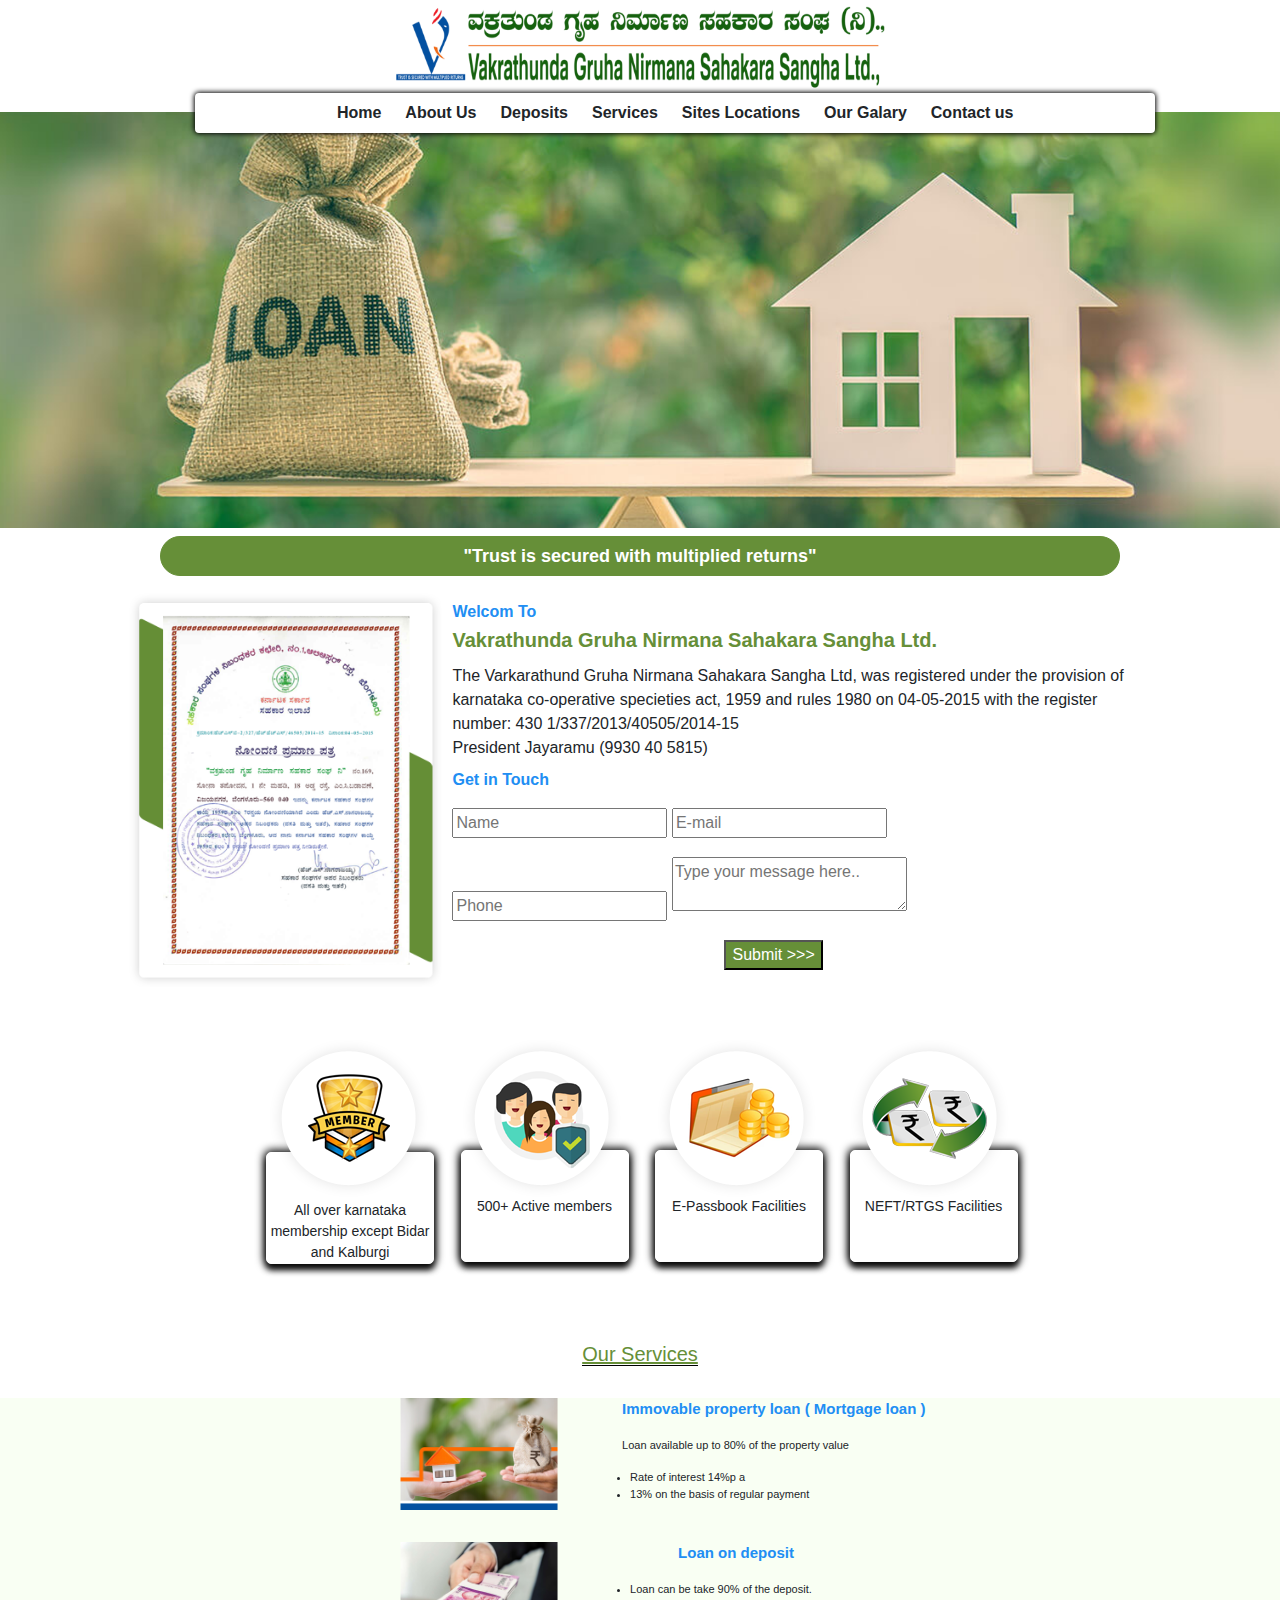
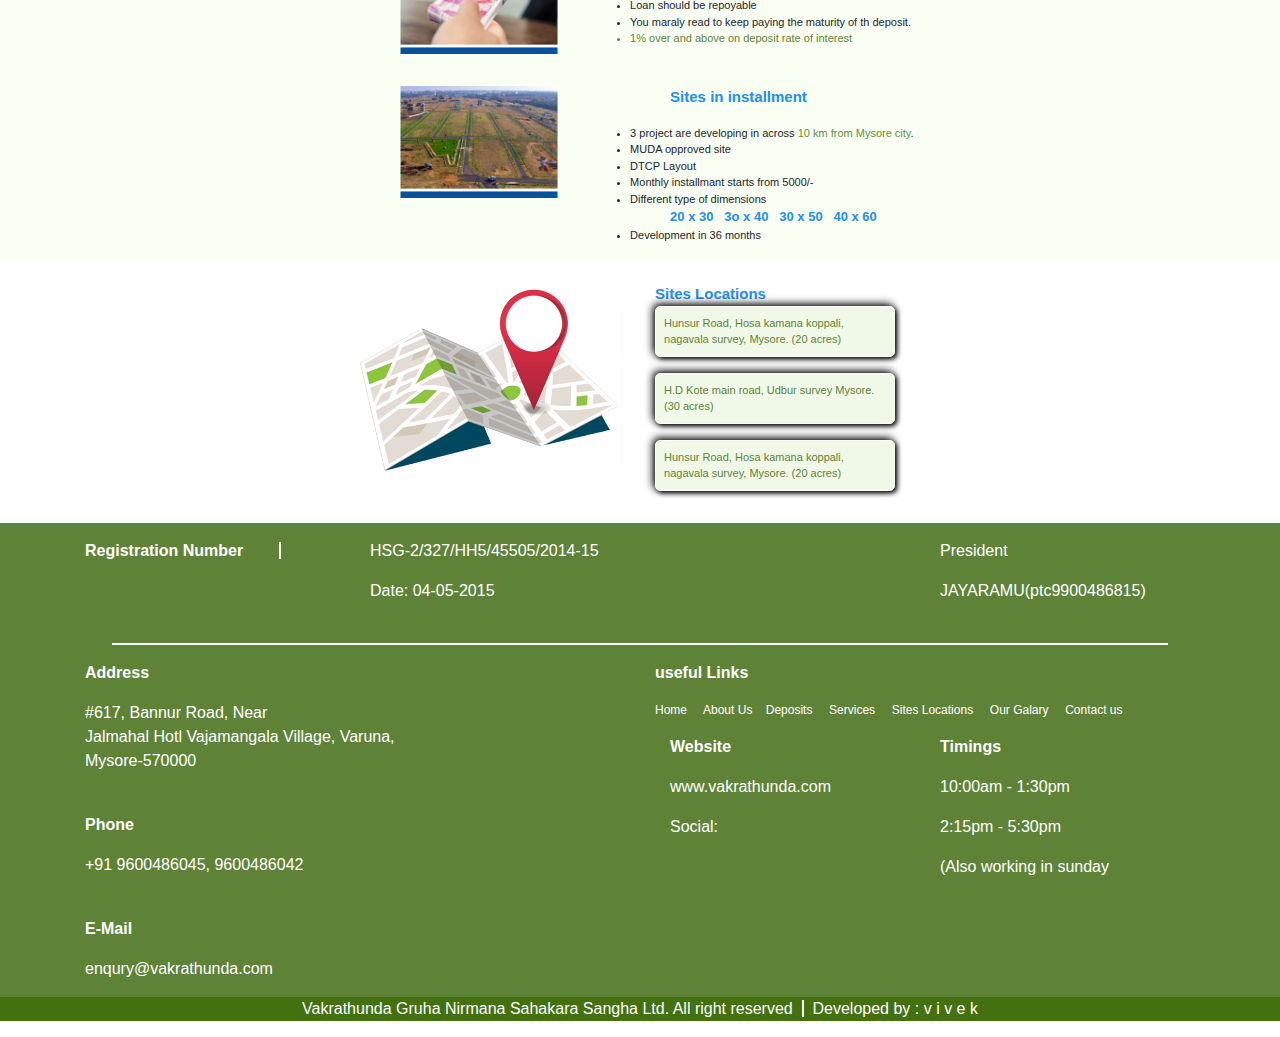
<file: 2ndAssessment/index.html>
<!DOCTYPE html>
<html lang="en">
<head>
    <meta charset="UTF-8">
    <meta name="viewport" content="width=device-width, initial-scale=1.0">
    <link rel="stylesheet" href="css/bootstrap.min.css">
    <link rel="stylesheet" href="assessment2.css">
    <title>Document</title>
</head>
<body>
    <div class="logo">
        
            <img src="images/logo.png" alt="logo" class="logoimg">
        </div>
    


 <div class="banner">
        <img src="images/slider.png" alt="banner" class="banneri">
   <!-- <div class="container">
        <div class="row">
            <div class="col-sm-12"> -->
                <ul class="menu">
                    <li>Home</li>
                    <li>About Us</li>
                    <li>Deposits</li>
                    <li>Services</li>
                    <li>Sites Locations</li>
                    <li>Our Galary</li>
                    <li>Contact us</li>
                </ul>
            </div>
        <!-- </div>
    </div>
</div> -->

<!-- <div class="container">
    <div class="row"> -->
        <div class="imgaf">
           <p>&quot;Trust is secured with multiplied returns&quot;</p>
        </div>
    <!-- </div>
</div> -->


<div class="container">
    <div class="row certimain">
        <div class="certi">
            <img src="images/certificate.png" alt="certificate" class="certii">
        </div>
        <div class="certiright">
            
            <p class="fp" style="color: #218ef3; font-weight: bold;">Welcom To</p>
            <p class="vakra">Vakrathunda Gruha Nirmana Sahakara Sangha Ltd.</p>
            <div class="line"><p>The Varkarathund Gruha Nirmana Sahakara Sangha Ltd, was registered under the provision of</p>
             <p> karnataka co-operative specieties act, 1959 and rules 1980 on 04-05-2015 with the register</p>
             <p> number: 430 1/337/2013/40505/2014-15</p>
            <p>President Jayaramu &#40;9930 40 5815&#41; </p> 
        </div>
        <p class="mep" style="color: #218ef3; font-weight: bold;">Get in Touch</p>
         <form action="post">
            <input type="text" name="name" id="name" placeholder="Name">
            <input type="email" name="Email" id="Email" placeholder="E-mail">  <br>      
            <input type="number" name="number" id="number" placeholder="Phone">        
            <textarea name="text22" id="text2" cols="23" rows="2" placeholder="Type your message here.." style="margin-top: 1.2rem;"></textarea><br>
                    <input type="submit" value="Submit >>>" class="subbut">        
        </form>
        </div>
    </div>
</div>


    <div class="container box">
        <div class="row">
            <div class="col-sm-3 box41">
                <img src="images/about-img-1.png" alt="about-img1" class="aboutimg1">
                <p>All over karnataka membership except Bidar and Kalburgi</p>
           </div>
           <div class="col-sm-3 box42">
            <img src="images/about-img-2.png" alt="aboutimg2" class="aboutimg2">
            <p>500+ Active members</p>
           </div>
           <div class="col-sm-3 box43">
            <img src="images/about-img-3.png" alt="aboutimg3" class="aboutimg3">
            <p>E-Passbook Facilities</p>
           </div>
           <div class="col-sm-3 box44">
           <img src="images/about-img-4.png" alt="aboutimg4" class="aboutimg4">
           <p>NEFT/RTGS Facilities</p>
        </div>
    </div>
    </div>
<br><br><br><br><br><br><br><br>


       <div class="container-fluid">
        <div class="row">

           <div class="col-sm-12 our111">
            <h5 style="color: #668F38;"><u>Our Services</u></h5>
        </div>
    </div>
   </div>



                  <div class="container-fluid">
                    <div class="row our2">
                     <div class="ourleft">
                        <img src="images/serv-img-1.png" alt="servimg1" class="servimg1">
                    </div>
                     <div class="ourright" style="margin-left: 4rem;">
                    <p style="color: #218ef3; font-weight: bold; font-size: 15px;">Immovable property loan &#40; Mortgage loan &#41;</p>
                    <p>Loan available up to 80% of the property value</p>
                    <ul>
                        <li class="lii1">Rate of interest 14%p a</li>
                        <li class="lii2">13% on the basis of regular payment</li>
                    </ul>   
                </div>
                </div>
            </div>


            <div class="container-fluid">
                <div class="row our2">
                 <div class="ourleft">
                    <img src="images/serv-img-2.png" alt="servimg1" class="servimg1">
                </div>
                 <div class="ourright">
                <p style="color: #218ef3; font-weight: bold; font-size: 15px; margin-left: 5.5rem;">Loan on deposit</p>
                <!-- <p>Loan available up to 80% </p> -->
                <ul>
                    <li>Loan can be take 90% of the deposit.</li>
                    <li>Loan should be repoyable</li>
                    <li>You maraly read to keep paying the maturity of th deposit.</li>
                    <li style="color:#5f8336">1% over and above on deposit rate of interest</li>
                </ul>   
            </div>
            </div>
        </div>


        <div class="container-fluid">
            <div class="row our2">
             <div class="ourleft">
                <img src="images/serv-img-3.png" alt="servimg1" class="servimg1">
            </div>
             <div class="ourright">
            <p style="color: #218ef3; font-weight: bold; font-size: 15px; margin-left: 5rem;">Sites in installment</p>
            <!-- <p>Loan available up to 80% </p> -->
            <ul>
                <li>3 project are developing in across <span style="color: #668F38;">10 km from Mysore city</span>.</li>
                <li>MUDA opproved site</li>
                <li>DTCP Layout</li>
                <li>Monthly installmant starts from 5000/-</li>
                <li>Different type of dimensions</li>
                   <ul>
                    <li style="color: #218ef3; list-style-type: none; font-size: 13px; font-weight: bolder;">20 x 30&nbsp;&nbsp;&nbsp;3o x 40&nbsp;&nbsp;&nbsp;30 x 50&nbsp;&nbsp;&nbsp;40 x 60</li>
                   </ul>
                <li>Development in 36 months</li>
            </ul>   
        </div>
        </div>
    </div>
        <br>
          

    <div class="container-fluid">
        <div class="row">
         <div class="ourleftmap">
            <img src="images/site-img.png" alt="servimg1" class="servimg1">
        </div>
         <div class="ourrightmap">
        <x class="x1" style="color: #218ef3; font-weight: bold; font-size: 15px;">Sites Locations</x>
        
            <p>Hunsur Road, Hosa kamana koppali, nagavala survey, Mysore. &#40;20 acres&#41;</p>
            <p>H.D Kote main road, Udbur survey Mysore. &#40;30 acres&#41;</p>
           <!-- <p>Bannur Road, Near Jalmahal Hotl Vajamangala Village, Varuna, Mysore. &#40; 20 acres &#41;<p> -->
            <p>Hunsur Road, Hosa kamana koppali, nagavala survey, Mysore. &#40;20 acres&#41;</p>
          
    </div>
    </div>
</div>
                <!--FooterFooterFooterFooterFooterFooterFooterFooterFooterFooterFooter                       -->
       
       <footer>
         <div class="container mar">
            <div class="row mar">
                <div class="col mar">
                   <p class="fontb">Registration Number &nbsp;&nbsp;&nbsp;&nbsp;&nbsp;&nbsp;&nbsp;<span style="border-right: 2px solid white;"></span></p>
                 </div>
                 <div class="col">
                    <p class="regis1">HSG-2/327/HH5/45505/2014-15</p>
                    <p>Date: 04-05-2015</p>
                </div>
                <div class="col">
                    
                  </div>
                  <!-- <div class="col">
                    
                  </div> -->
                  <!-- <div class="col">
                    
                  </div> -->
                  <div class="col">
                    <p class="regis1">President</p>
                    <p>JAYARAMU&#40;ptc9900486815&#41;</p>
                  </div>
            </div>
         </div><br>

          <div class="newfootbor" style="border-bottom: 2px solid white; margin-left: 7rem; margin-right: 7rem;"> </div>


          <div class="container">
            <div class="row">
                <div class="col">
                  <address>
                    <p class="fontb regis1">Address</p>
                    <p>#617, Bannur Road, Near <br>
                        Jalmahal Hotl Vajamangala Village, Varuna, <br>
                        Mysore-570000</p>
                  </address>
                  <br>
                  <p class="fontb">Phone</p>
                  <p>+91 9600486045, 9600486042</p>
                  <br>
                  <p class="fontb">E-Mail</p>
                  <p>enqury@vakrathunda.com</p>
                </div>
            

              <div class="col">
                    <p class="fontb regis1">useful Links</p>
                      <p class="newmenu" style="font-size: 12px;">Home    &nbsp;&nbsp;&nbsp;   About Us  &nbsp;&nbsp;&nbsp;Deposits&nbsp; &nbsp;&nbsp; Services&nbsp; &nbsp;&nbsp;    Sites Locations &nbsp;&nbsp;&nbsp;      Our Galary &nbsp;&nbsp;&nbsp;      Contact us &nbsp; &nbsp;    </p>
          
        <div class="container">
            <div class="row">
                <div class="col">
                    <p class="fontb">Website</p>
                    <p>www.vakrathunda.com</p>
                    <p>Social: </p>
                </div>
                <div class="col">
                    <p class="fontb">Timings</p>
                    <p>10:00am - 1:30pm</p>
                    <p></p>2:15pm - 5:30pm </p>
                    <p>&#40;Also working in sunday</p>

                </div>
            </div>
        </div>
        
    </div>
        <br>
        </div></div></footer>
        
        <footer>
        <div>
                    <p class="footer2" style="background-color: #43710f; text-align: center;">Vakrathunda Gruha Nirmana Sahakara Sangha Ltd. All right reserved&nbsp;&nbsp;<span style="border-right: 2px solid white;"></span>&nbsp;&nbsp;Developed by : v i v e k</p>
                </div>
        
        </footer>
</body>
</html>
</file>
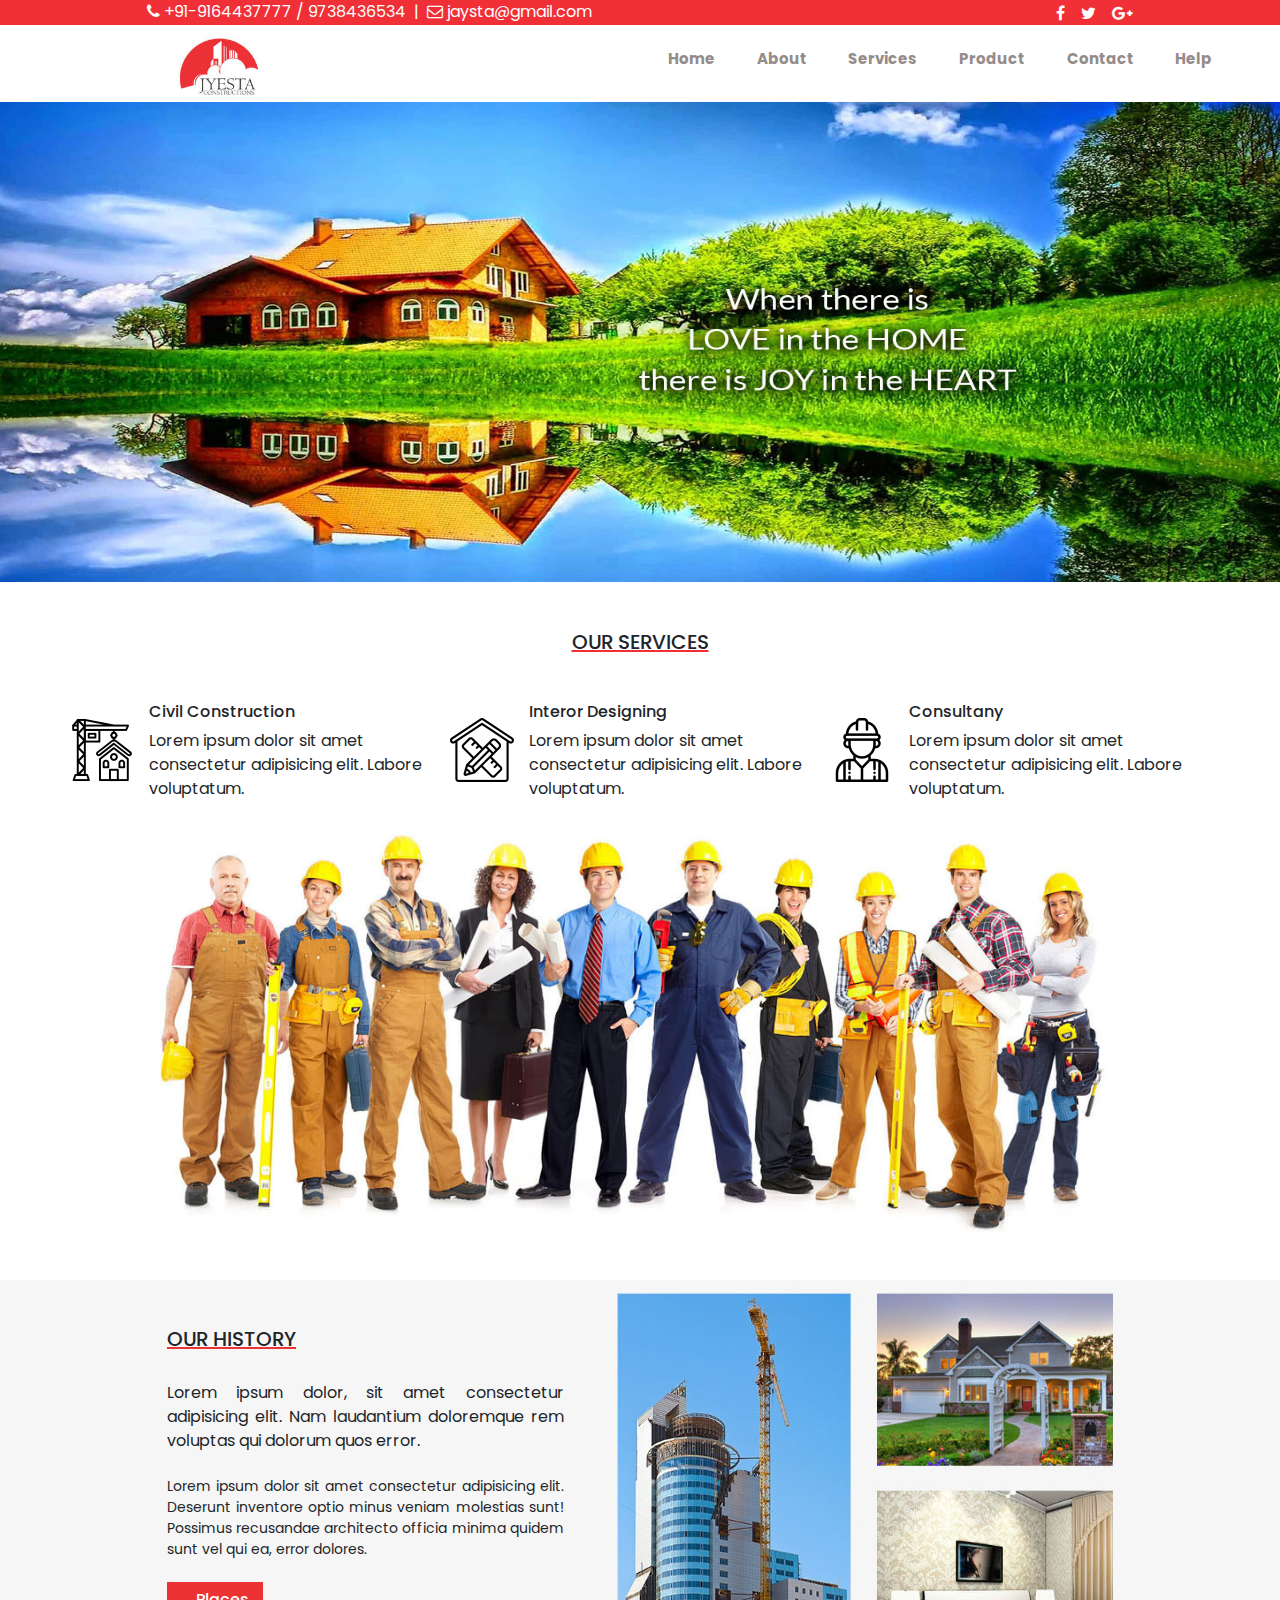
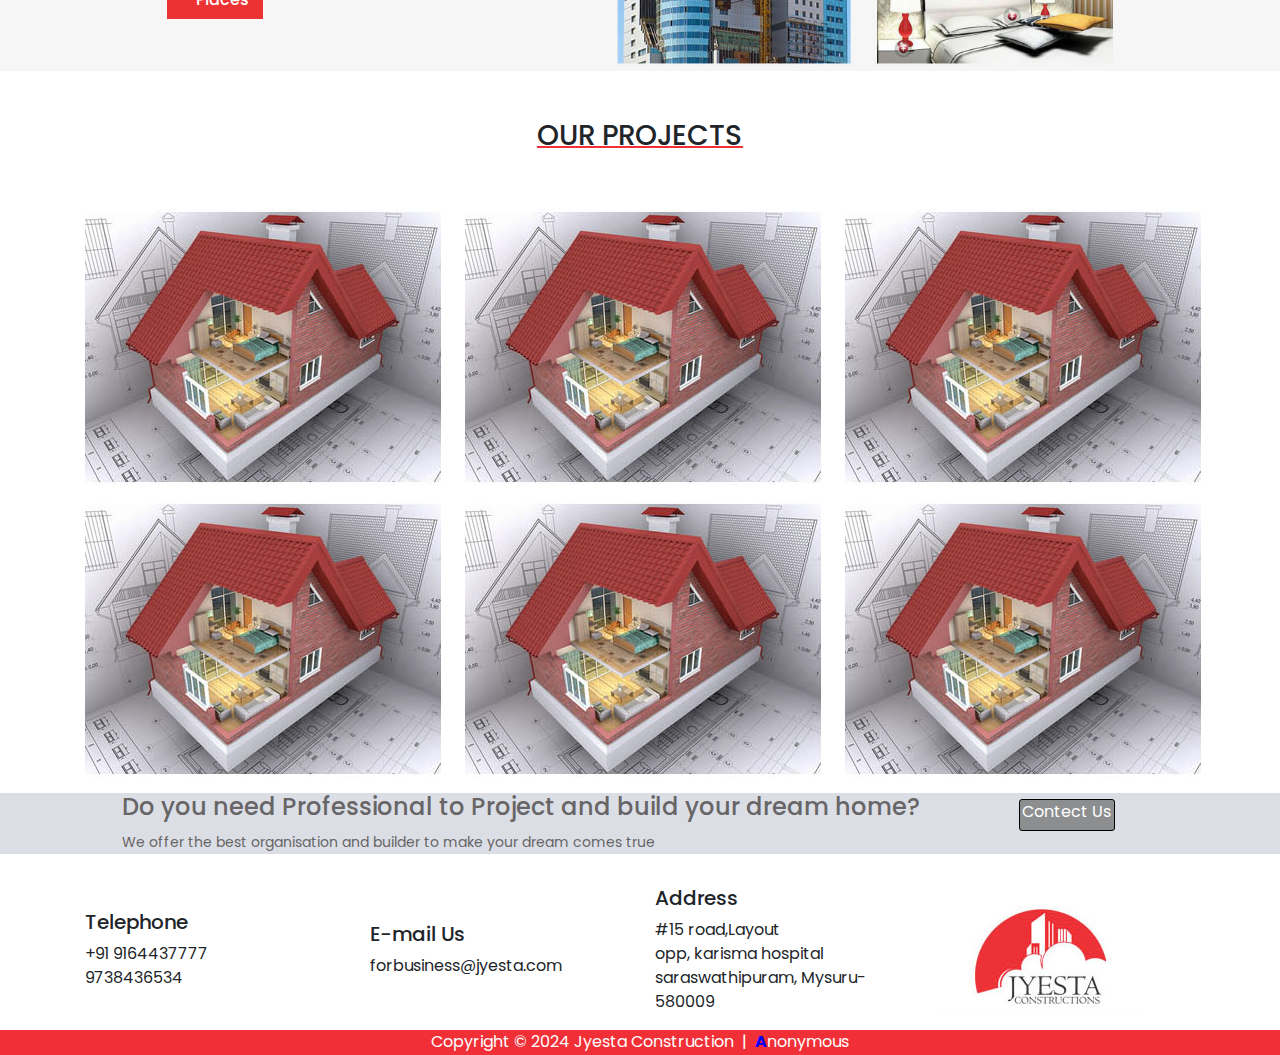
<file: 3ʳᵈ Assessment/index.html>
<!DOCTYPE html>
<html lang="en">
<head>
    <meta charset="UTF-8">
    <meta name="viewport" content="width=device-width, initial-scale=1.0">
    <link rel="stylesheet" href="css/style.css">
    <link rel="stylesheet" href="css/responsive.css">
    <link rel="stylesheet" href="css/font-awesome.min.css">
    <link rel="stylesheet" href="css/font-awesome.min.css">
    <link rel="stylesheet" href="css/bootstrap.min.css">
    <link rel="javascript" href="js/bootstrap.min.js">
    <link rel="javascript" href="js/jquery.slim.min.js">
    <link rel="javascript" href="js/popper.min.js">
    <link rel="shortcut icon" href="img/favicon.svg" type="image/x-icon">
    <title>3ʳᵈ Assessment</title>
</head>
<body>

    <!-- header top -->
    <div class="container-fluid header-top">
        <div class="row">
            <div class="col">
                <!-- <h1>hi<i class="fa fa-user-circle" aria-hidden="true"></i></h1> -->
                <div class="header-top">
                  <div>
                <p><i class="fa fa-phone" aria-hidden="true"></i>&nbsp;+91-9164437777 / 9738436534&nbsp;&nbsp;|&nbsp;&nbsp;<i class="fa fa-envelope-o" aria-hidden="true"></i>&nbsp;jaysta@gmail.com </p></div>
                    <div class="header-top-right">
                        <i class="fa fa-facebook" aria-hidden="true"></i>
                        <i class="fa fa-twitter" aria-hidden="true"></i>
                        <i class="fa fa-google-plus" aria-hidden="true"></i>
                    </div>
                </div>
                </div>
        </div>
    </div>




<!-- navbar -->
     <div class="container-fluid">
        <div class="row">
            <!-- <div class="col-sm-2"></div> -->
            <div class="col-sm-12">
                <nav class="navbar">
           <img src="img/logo.jpg" alt="logo">
           <!-- <div class="col-sm-2"></div> -->
           <ul>
            <li>Home</li>
            <li>About</li>
            <li>Services</li>
            <li>Product</li>
            <li>Contact</li>
            <li>Help</li>
           </ul>
        </nav>
    </div>
     </div>
     </div>
     



    <!-- banner -->
                <div class="banner">
                <img src="img/banner.jpg" alt="banner">
            </div>    
           



    <br><br>
    <!-- our-services -->
   <div class="container">
    <div class="row">
        <div class="col-sm-12 our-service">
            <h5>OUR SERVICES</h5>
        </div>
        <!-- <div class="col-sm-1"></div> -->
       
        <img src="img/construction (1).png" alt="construction" class="ourimg1">
        <div class="col ourtxt">
           
            <h6>Civil Construction</h6>
            <p>Lorem ipsum dolor sit amet consectetur adipisicing elit. Labore voluptatum.</p>
        </div>
        <img src="img/interior-design.png" alt="Interor Designing" class="ourimg2">
        <div class="col ourtxt">
            <h6>Interor Designing</h6>
            <p>Lorem ipsum dolor sit amet consectetur adipisicing elit. Labore voluptatum.</p>
        </div>
        <img src="img/worker.png" alt="Interor Designing" class="ourimg3">
        <div class="col ourtxt">
            <h6>Consultany</h6>
               <p>Lorem ipsum dolor sit amet consectetur adipisicing elit. Labore voluptatum.</p>
        </div>
        <!-- <div class="col-sm-1"></div> -->
    </div>
   </div>




<!-- big-img -->
   <div class="container d-flex justify-content-center">
    <div class="row">
        <div class="col-sm-12 con-img">
            <img src="img/cont-img.jpg" alt="cont-img">
        </div>
    </div>
   </div>
   



   <br><br>
<!-- our-histroy -->
     <div class="container-fluid">
        <div class="row our-histroy-bg">
            <div class="col-sm-1"></div>
            <div class="col-sm-4 our-histroy">
                <h5>OUR HISTORY</h5>
                <P>Lorem ipsum dolor, sit amet consectetur adipisicing elit. Nam laudantium doloremque rem voluptas qui dolorum quos error.</P>
                <small>Lorem ipsum dolor sit amet consectetur adipisicing elit. Deserunt inventore optio minus veniam molestias sunt! Possimus recusandae architecto officia minima quidem sunt vel qui ea, error dolores.</small>
                <p class="our-history-but">Places</p>
            </div>
          
            <div class="col-sm-5 our-histroy-img">
                <img src="img/img.jpg" alt="our-histroy">
            </div>
            <div class="col-sm-1"></div>
            </div>
        </div>


    
<!-- our-project -->
    <div class="container">
        <div class="row our-project">
            <div class="col-sm-12 our-project-head"><h3>OUR PROJECTS</h3></div>
            <div class="col-sm-4">
                <img src="img/serv-img.jpg" alt="our-project" class="img1">
            </div>
            <div class="col-sm-4">
                <img src="img/serv-img.jpg" alt="our-project" class="img2">
            </div>
            <div class="col-sm-4">
                <img src="img/serv-img.jpg" alt="our-project" class="img3">
            </div>
        


            <div class="col-sm-4">
                <img src="img/serv-img.jpg" alt="our-project" class="img4">
            </div>
            <div class="col-sm-4">
                <img src="img/serv-img.jpg" alt="our-project" class="img5">
            </div>
            <div class="col-sm-4">
                <img src="img/serv-img.jpg" alt="our-project" class="img6">
            </div>
        </div>
     </div>




<!-- contect us -->
     <div class="container-fluid">
        <div class="row contect-us">
            
            <div class="col-sm-8">
                <h4>Do you need Professional to Project and build your dream home?</h4>
                <small>We offer the best organisation and builder to make your dream comes true </small>
            </div>
            <div class="col-sm-2 contect-us-right">
                <p>Contect Us </p>
            </div>
        </div>
        
     </div>




<!-- footer -->
     <div class="container">
        <div class="row footer">
            <div class="col-sm-3 footertxt">
                <h5>Telephone</h5>
                <p>+91 9164437777 <br>
                9738436534</p>
            </div>
              
            <div class="col-sm-3 footertxt">
                <h5>E-mail Us</h5>
                <p>forbusiness@jyesta.com</p>
            </div>

            <div class="col-sm-3 footertxt">
                <h5>Address</h5>
                <p>#15 road,Layout <br>
                opp, karisma hospital <br>
                saraswathipuram, Mysuru-580009</p>
            </div>
            <div class="col-sm-3 footerimg">
                <img src="img/logo.jpg" alt="logo">
            </div>
        </div>
     </div>

<!-- copyright -->
     <div class="container-fluid">
        <div class="row">
            <div class="col-sm-12 coptright">
                 <p>Copyright &copy; 2024 Jyesta Construction&nbsp;&nbsp;|&nbsp;&nbsp;<span style="color: blue; font-weight: bold;">A</span>nonymous</p>
            </div>
        </div>
     </div>

   
    


</body>
</html>
</file>
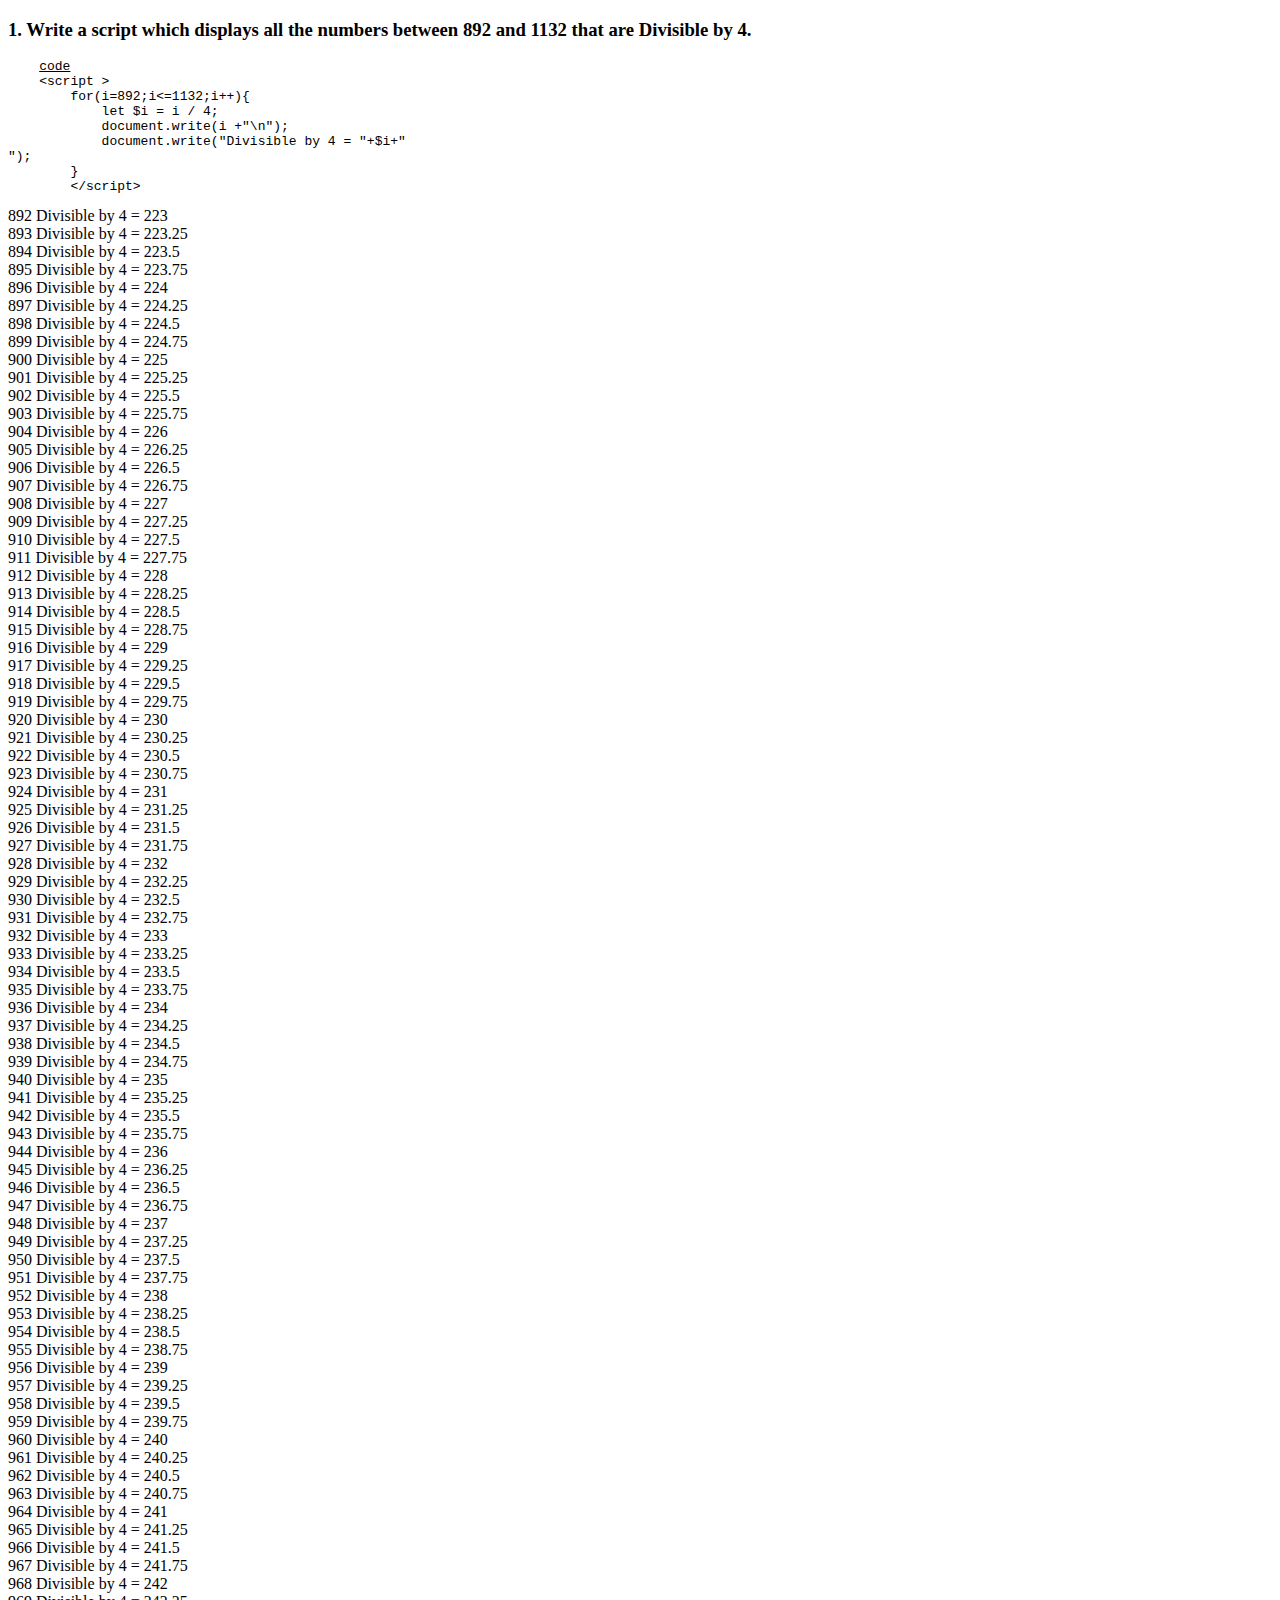
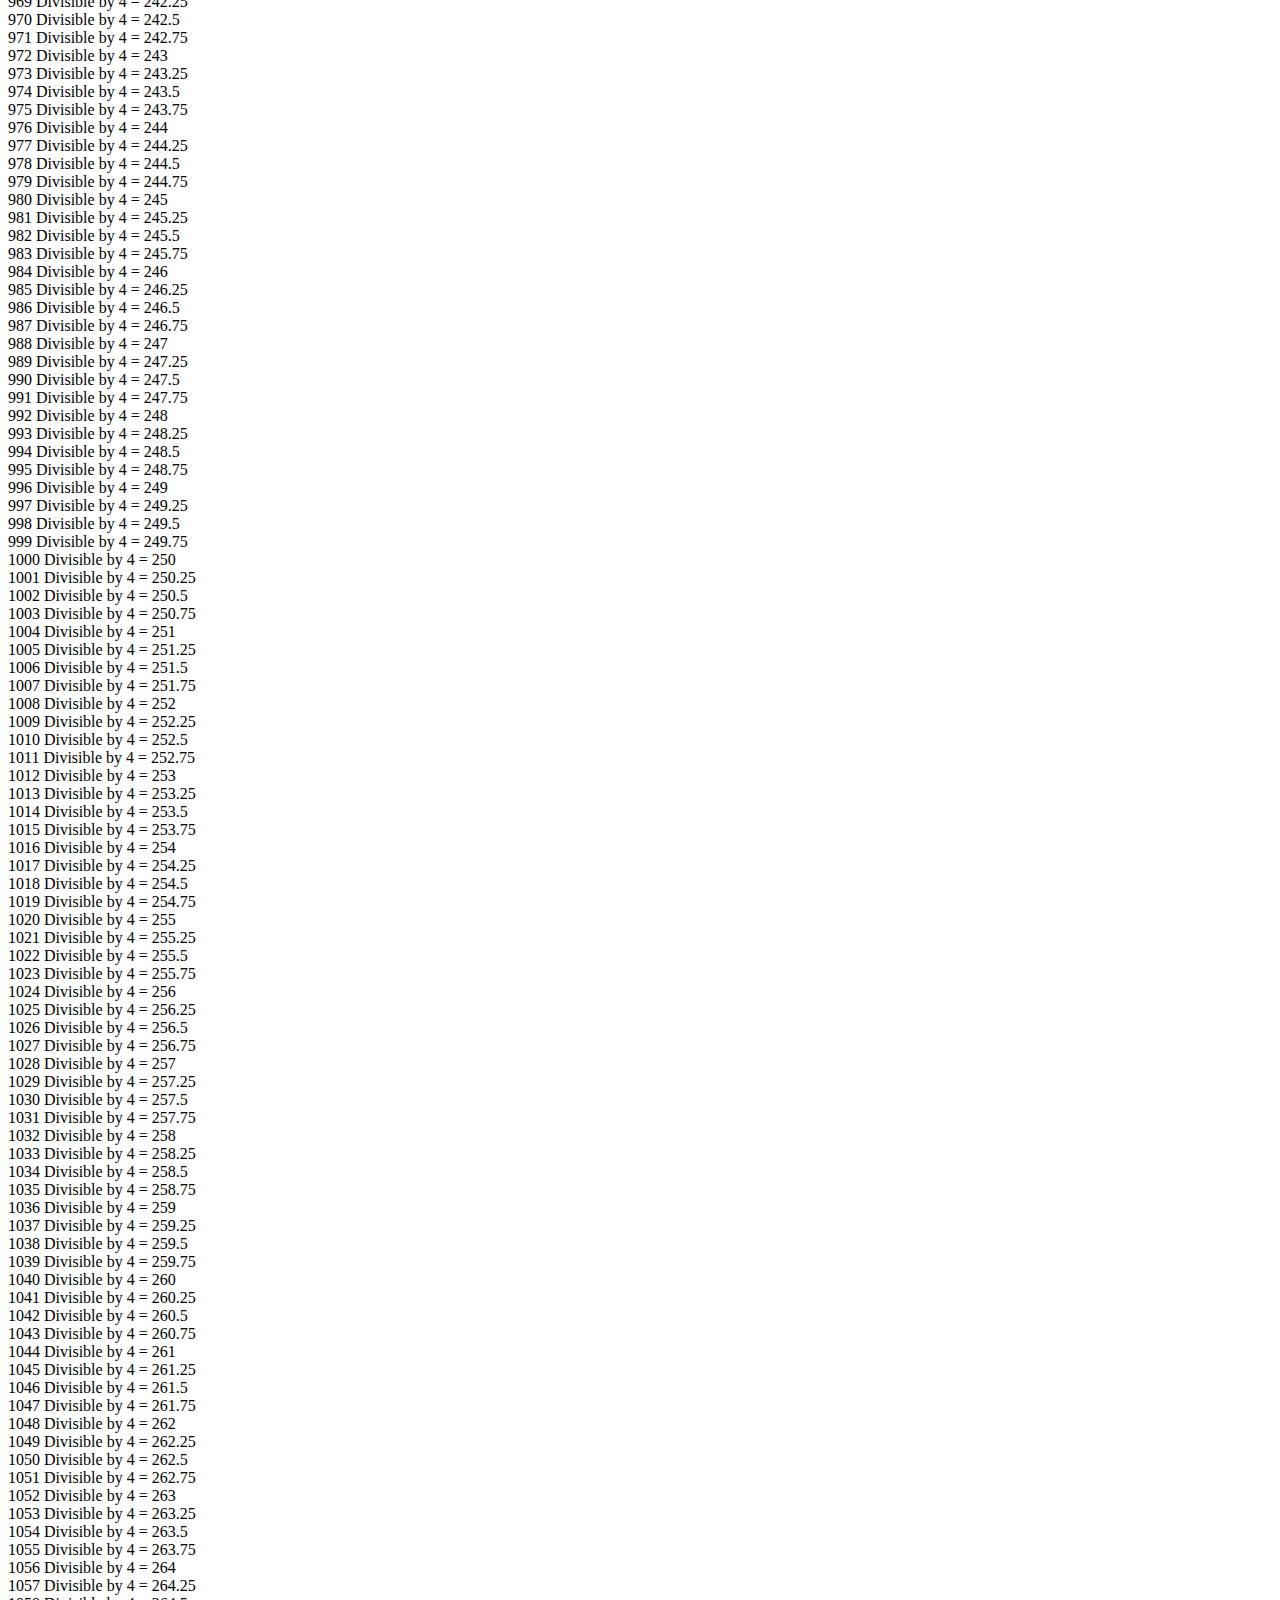
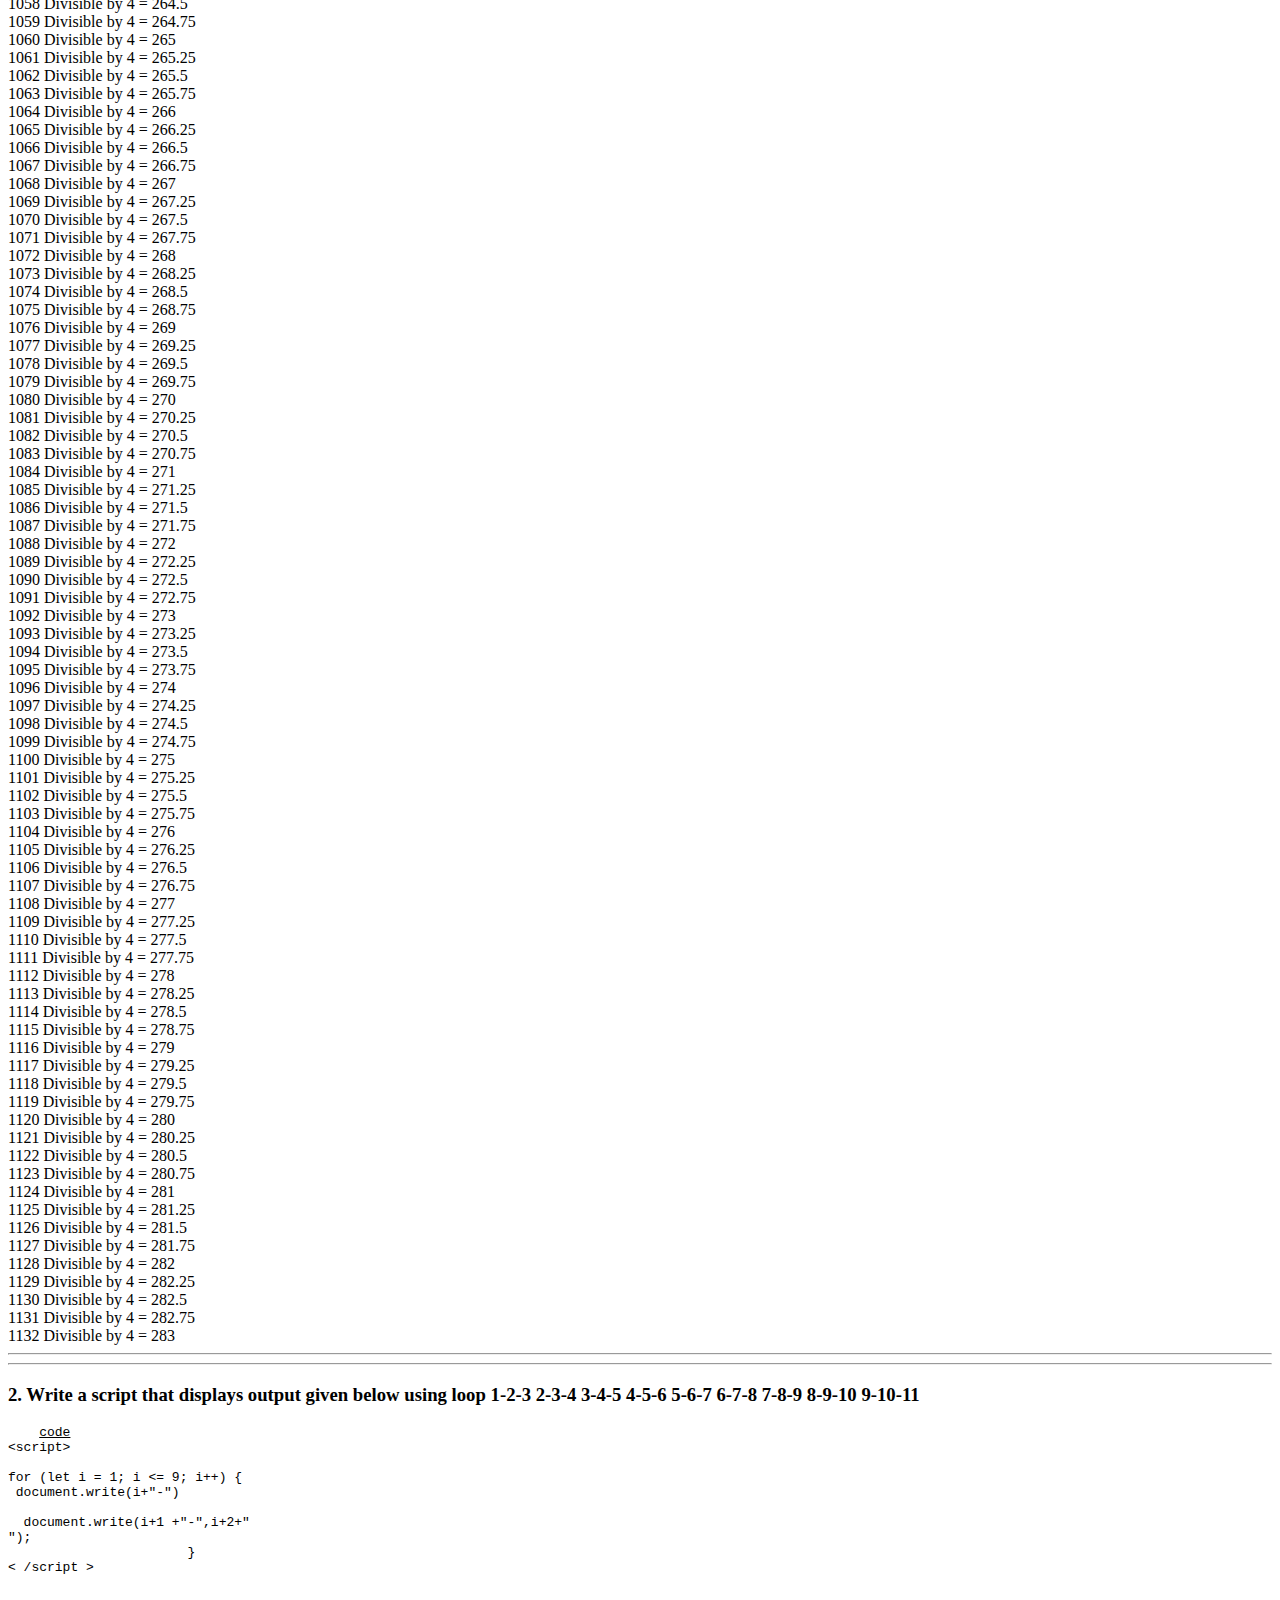
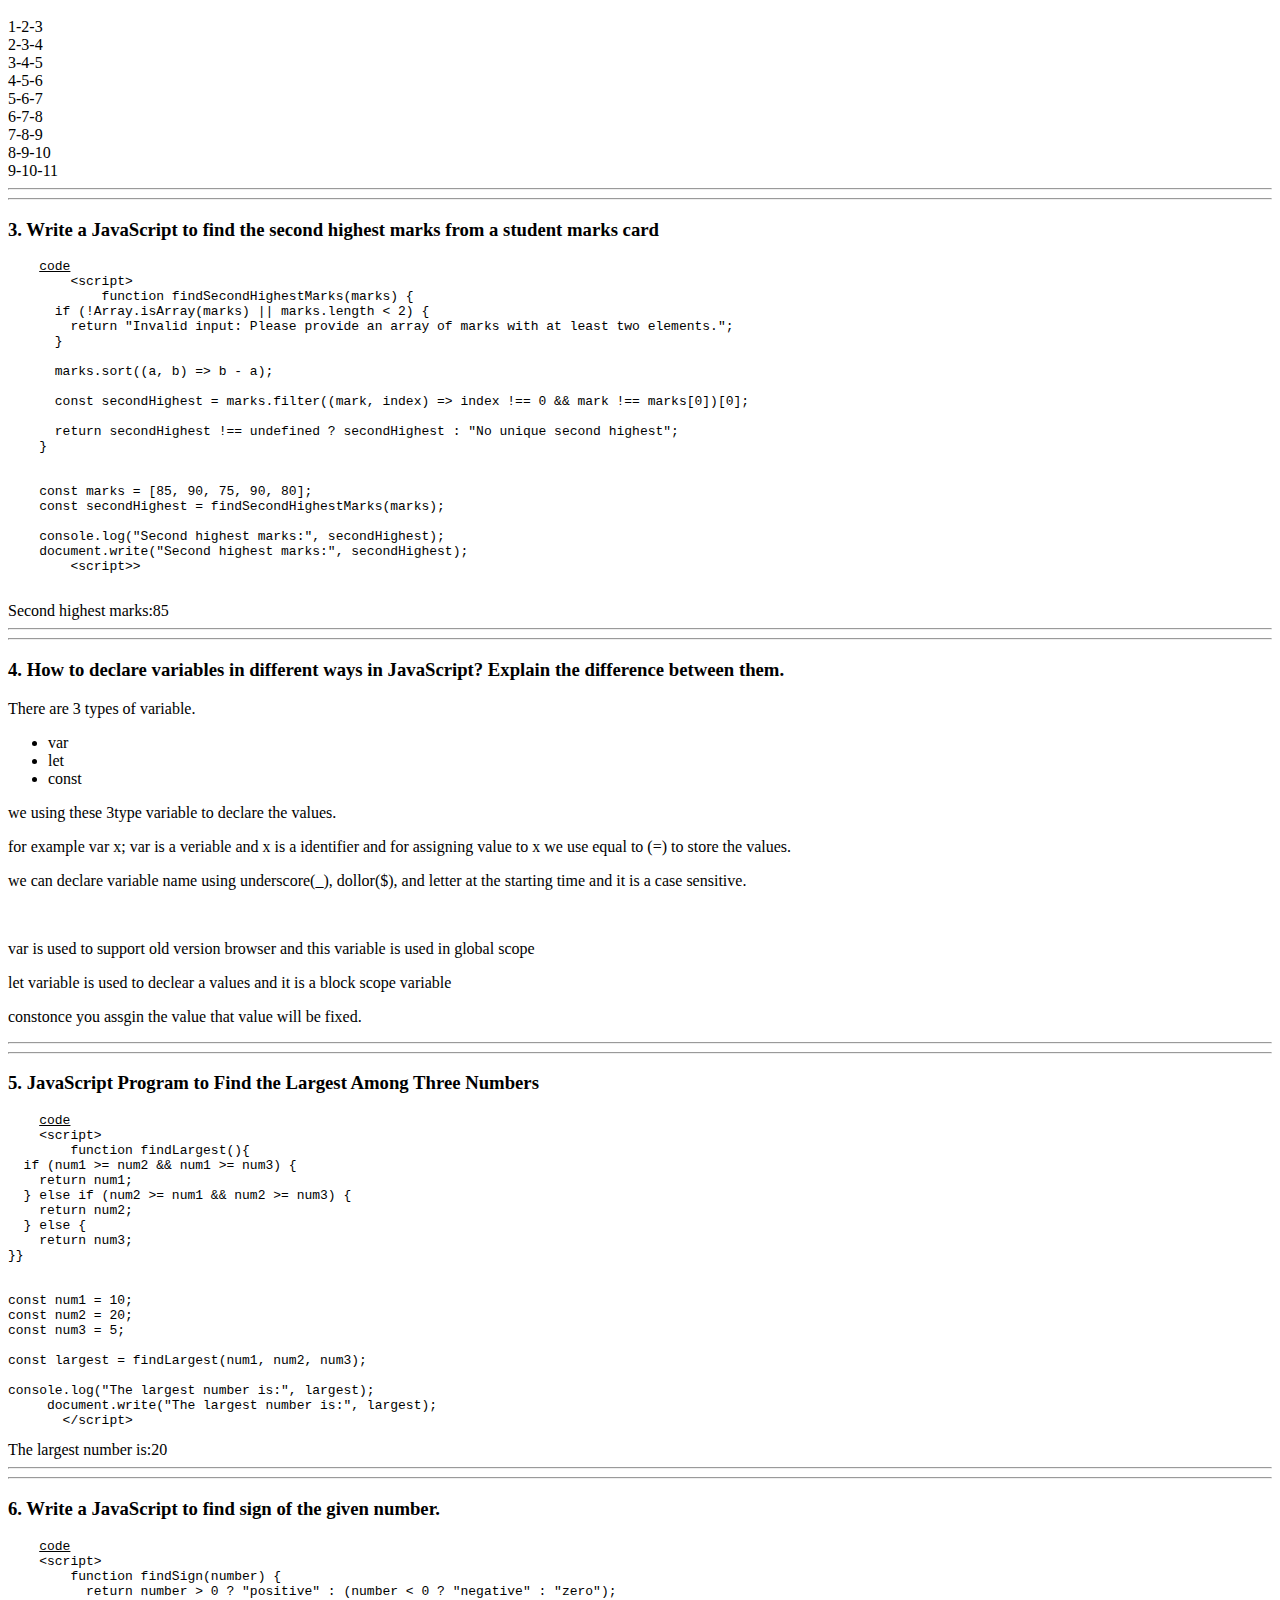
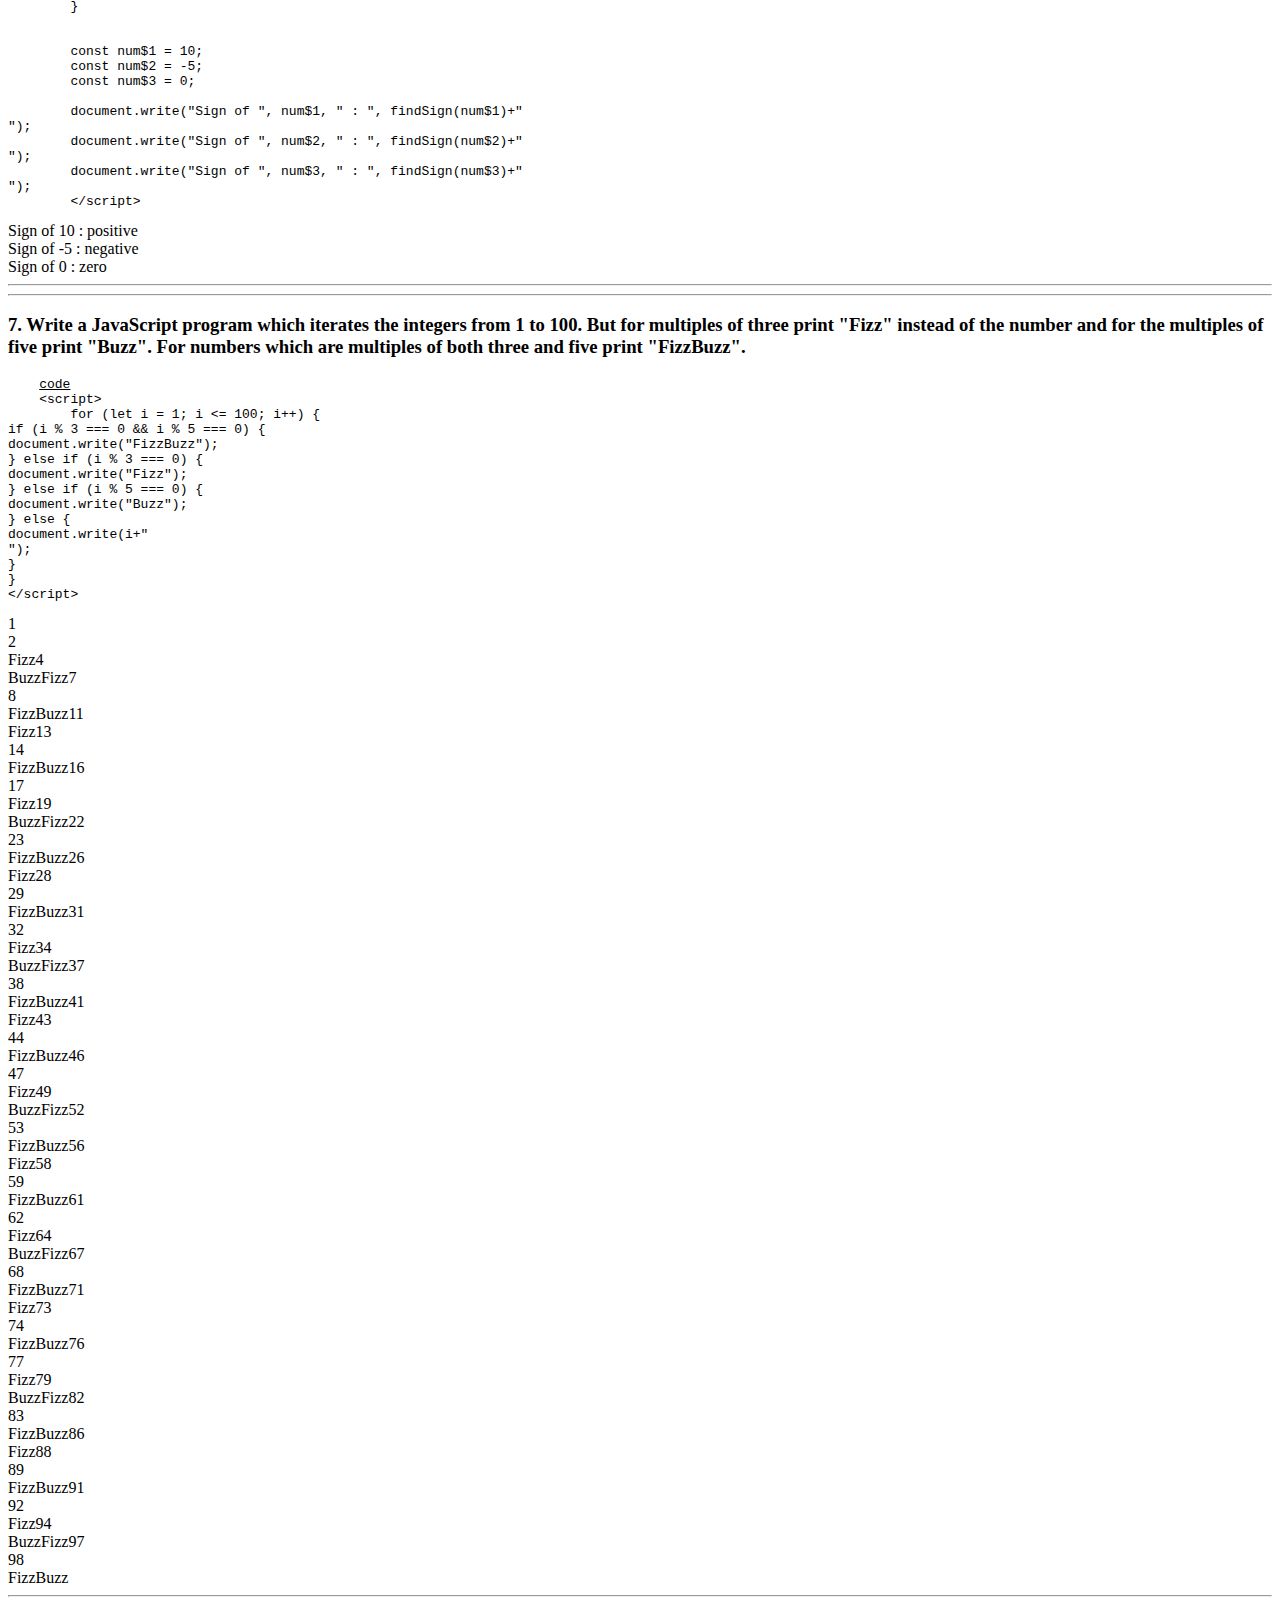
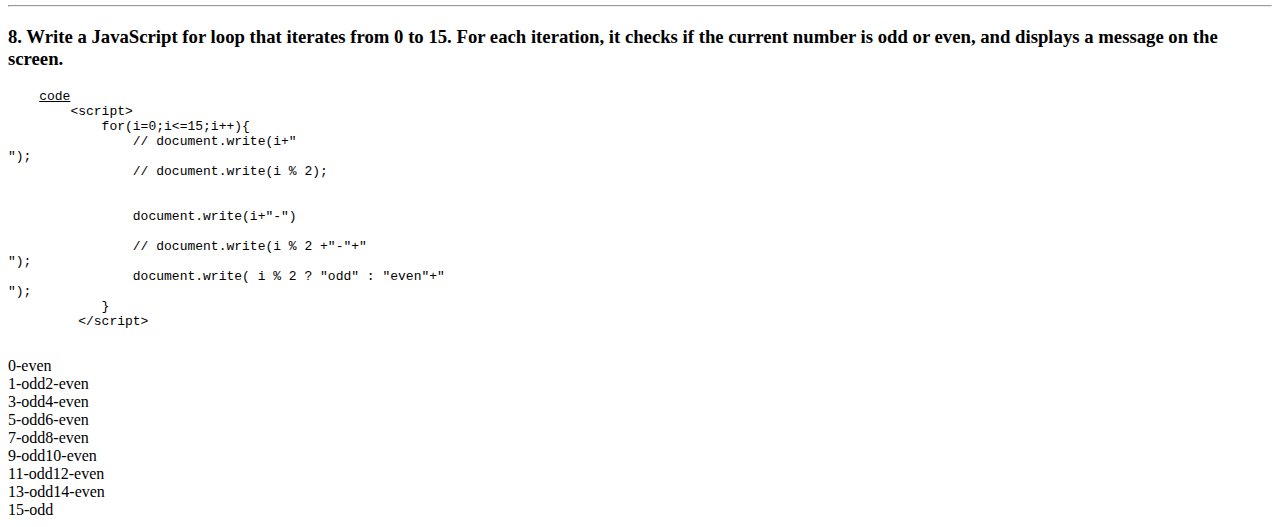
<file: 4th-assessment/index.html>
<!DOCTYPE html>
<html lang="en">
<head>
    <meta charset="UTF-8">
    <meta name="viewport" content="width=device-width, initial-scale=1.0">
    <title>javascript-Assessment</title>
</head>
<body>
    <h3>1.	Write a script which displays all the numbers between 892 and 1132 that are 
        Divisible by 4.
        </h3>
<code><pre>
    <u>code</u>
    &lt;script &gt;
        for(i=892;i<=1132;i++){
            let $i = i / 4;
            document.write(i +"\n");
            document.write("Divisible by 4 = "+$i+"<br>");
        }
        &lt;/script&gt;
</pre></code>

    <script>
        for(i=892;i<=1132;i++){
            let $i = i / 4;
            document.write(i +"\n");
            document.write("Divisible by 4 = "+$i+"<br>");
        }
        </script>

<hr><hr>
            <h3>2.	Write a script that displays output given below using loop
                1-2-3
                2-3-4
                3-4-5
                4-5-6
                5-6-7
                6-7-8
                7-8-9
                8-9-10
                9-10-11
                </h3>
    <code><pre>
    <u>code</u>
&lt;script&gt;
                        
for (let i = 1; i <= 9; i++) {
 document.write(i+"-")
            
  document.write(i+1 +"-",i+2+"<br>");
                       }
&lt; /script &gt;
            
    </pre></code>
                <script>
            for (let i = 1; i <= 9; i++) {
         document.write(i+"-")

       document.write(i+1 +"-",i+2+"<br>");
}
</script>
<hr><hr>
<h3>3.	Write a JavaScript to find the second highest marks from a student marks card</h3>
    <code><pre>
    <u>code</u>
        &lt;script&gt;
            function findSecondHighestMarks(marks) {
      if (!Array.isArray(marks) || marks.length < 2) {
        return "Invalid input: Please provide an array of marks with at least two elements.";
      }
    
      marks.sort((a, b) => b - a);
    
      const secondHighest = marks.filter((mark, index) => index !== 0 && mark !== marks[0])[0];
    
      return secondHighest !== undefined ? secondHighest : "No unique second highest";
    }
    
    
    const marks = [85, 90, 75, 90, 80];
    const secondHighest = findSecondHighestMarks(marks);
    
    console.log("Second highest marks:", secondHighest);
    document.write("Second highest marks:", secondHighest);
        &lt;script&gt;>
    </pre></code>




    <script>
        function findSecondHighestMarks(marks) {
  if (!Array.isArray(marks) || marks.length < 2) {
    return "Invalid input: Please provide an array of marks with at least two elements.";
  }

  marks.sort((a, b) => b - a);

  const secondHighest = marks.filter((mark, index) => index !== 0 && mark !== marks[0])[0];

  return secondHighest !== undefined ? secondHighest : "No unique second highest";
}


const marks = [85, 90, 75, 90, 80];
const secondHighest = findSecondHighestMarks(marks);

console.log("Second highest marks:", secondHighest);
document.write("Second highest marks:", secondHighest);
    </script>

<hr><hr>

<h3>4.	How to declare variables in different ways in JavaScript? Explain the difference between them.</h3>
    <p>There are 3 types of variable.</p>
     <ul>
        <li>var</li>
        <li>let</li>
        <li>const</li>
     </ul>
         <p>we using these 3type variable to declare the values.</p>
         <p>for example <span>var x;</span> var is a veriable and x is a identifier and for assigning value to x we use equal to (=) to store the values.</p>
         <p>we can declare variable name using underscore(_), dollor($), and letter at the starting time and it is a case sensitive.</p>
         <br>
         <p><span>var</span> is used to support old version browser and this variable is used in global scope</p>
         <p><span>let</span> variable is used to declear a values and it is a block scope variable</p>
         <p><span>const</span>once you assgin the value that value will be fixed.</p>
       <hr><hr>

       



       <h3>5.	JavaScript Program to Find the Largest Among Three Numbers</h3>
<code><pre>
    <u>code</u>
    &lt;script&gt;
        function findLargest(){
  if (num1 >= num2 && num1 >= num3) {
    return num1;
  } else if (num2 >= num1 && num2 >= num3) {
    return num2;
  } else {
    return num3;
}}


const num1 = 10;
const num2 = 20;
const num3 = 5;

const largest = findLargest(num1, num2, num3);

console.log("The largest number is:", largest);
     document.write("The largest number is:", largest);
       &lt;/script&gt;
</pre></code>



       <script>
        function findLargest(){
  if (num1 >= num2 && num1 >= num3) {
    return num1;
  } else if (num2 >= num1 && num2 >= num3) {
    return num2;
  } else {
    return num3;
}}


const num1 = 10;
const num2 = 20;
const num3 = 5;

const largest = findLargest(num1, num2, num3);

console.log("The largest number is:", largest);
     document.write("The largest number is:", largest);
       </script>



<hr><hr>
<h3>6.	Write a JavaScript to find sign of the given number.</h3>
<code><pre>
    <u>code</u>
    &lt;script&gt;
        function findSign(number) {
          return number > 0 ? "positive" : (number < 0 ? "negative" : "zero");
        }
        
        
        const num$1 = 10;
        const num$2 = -5;
        const num$3 = 0;
        
        document.write("Sign of ", num$1, " : ", findSign(num$1)+"<br>");
        document.write("Sign of ", num$2, " : ", findSign(num$2)+"<br>");
        document.write("Sign of ", num$3, " : ", findSign(num$3)+"<br>");
        &lt;/script&gt;
</pre></code>

<script>
function findSign(number) {
  return number > 0 ? "positive" : (number < 0 ? "negative" : "zero");
}


const num$1 = 10;
const num$2 = -5;
const num$3 = 0;

document.write("Sign of ", num$1, " : ", findSign(num$1)+"<br>");
document.write("Sign of ", num$2, " : ", findSign(num$2)+"<br>");
document.write("Sign of ", num$3, " : ", findSign(num$3)+"<br>");
</script>


<hr> <hr>

<h3>7.	Write a JavaScript program which iterates the integers from 1 to 100. But for multiples of three print "Fizz" instead of the number and for the multiples of five print "Buzz". For numbers which are multiples of both three and five print "FizzBuzz".</h3>

<code><pre>
    <u>code</u>
    &lt;script&gt;
        for (let i = 1; i <= 100; i++) {
if (i % 3 === 0 && i % 5 === 0) {
document.write("FizzBuzz");
} else if (i % 3 === 0) { 
document.write("Fizz");
} else if (i % 5 === 0) { 
document.write("Buzz");
} else {
document.write(i+"<br>"); 
}
}
&lt;/script&gt;
</pre></code>


                 <script>
                     for (let i = 1; i <= 100; i++) {
  if (i % 3 === 0 && i % 5 === 0) {
    document.write("FizzBuzz");
  } else if (i % 3 === 0) { 
    document.write("Fizz");
  } else if (i % 5 === 0) { 
    document.write("Buzz");
  } else {
    document.write(i+"<br>"); 
  }
}
</script>
<hr><hr>
<h3>8.	Write a JavaScript for loop that iterates from 0 to 15. For each iteration, it checks if the current number is odd or even, and displays a message on the screen.</h3>
<code><pre>
    <u>code</u>
        &lt;script&gt;
            for(i=0;i<=15;i++){
                // document.write(i+"<br>");
                // document.write(i % 2);


                document.write(i+"-")

                // document.write(i % 2 +"-"+"<br>");
                document.write( i % 2 ? "odd" : "even"+"<br>");
            }
         &lt;/script&gt;
    
</pre></code>
                 <script>
                    for(i=0;i<=15;i++){
                        // document.write(i+"<br>");
                        // document.write(i % 2);


                        document.write(i+"-")

                        // document.write(i % 2 +"-"+"<br>");
                        document.write( i % 2 ? "odd" : "even"+"<br>");
                    }
                 </script>
</body>
</html>
</file>
<file: 2ndAssessment/assessment2.css>
body {
    padding: 0;
    margin: 0;
    box-sizing: border-box;
    font-family: sans-serif;
}


.logo {
    display: flex;
    flex-direction: row;
    justify-content: center;
    align-items: center;
    /* min-width: 100hw; */
}

.logoimg {
    width: 32rem;
    height: 6rem;
}

.banner .banneri {
    width: 100%;
    position: relative;
    top: 1rem;
}

.menu {
    display: flex;
    justify-content: center;
    gap: 1.5rem;
    background-color: white;
    width: 60rem;
    border-radius: 4px;
    box-shadow: 0 0 5px 1px black;
    /* border: 1px solid black; */
    padding: 0.5rem;
    margin-left: 12rem;
    margin-right: 12rem;
    margin-top: 0.8rem;
    position: absolute;
    top: 5rem;
    left: 0.2rem;
}
.menu li{
    list-style-type: none;
    font-weight: bolder;
    border-style: none;
} 

.imgaf {
    display: flex;
    justify-content: center;
    font-size: large;

    font-weight: bolder;
    /* background-color: #668F38; */
    color: #668F38;
    margin-top: 1.5rem;
}

.imgaf p{
    border: 1px solid #668F38;
height: 2.5rem;
width: 60rem;
display: flex;
justify-content: center;
align-items: center;
color: white;
background-color: #668F38;
border-radius: 20px;
}

.certii {
   height: 400px;
    margin-left: 3rem;
}

.certimain {
    display: flex;
    flex-direction: row;
    justify-content: flex-start;
   
}

.certiright {
    /* border: 1px solid black; */
    margin-top: 0.5rem;
    /* line-height: 2px; */
}
.vakra {
    font-size: 20px;
    font-weight: bolder;
    line-height: 0;
    color: #668F38;
}

.line {
    line-height: 0.5;
    margin-top: 2rem;
}

.subbut {
    background-color: #668F38;
    color: white;
    box-shadow: 0 0 2px white;
    margin-left: 17rem;
    margin-top: 1.2rem;
}

.box {
    display: flex;
    /* gap: 10rem; */
    justify-content: center;
}
.box41 p{
    background-color: white;
    border: 1px solid white;
    box-shadow: 0 0 8px 2px black, 0px 6px 6px rgba(0, 0, 0, 0.87);
    border-radius: 5px;
    width: 10.5rem;
    height: 7rem;
    /* padding: 5px; */
    font-size: 14px;
    text-align: center;
    display: flex;
    align-items: flex-end;
    position: relative;
    top: 10rem;

}

.aboutimg1 {
    position: absolute;
    top: 3rem;
    z-index: 1000;
}

.box42 p{
    background-color: white;
    border: 1px solid white;
    box-shadow: 0 0 8px 2px black, 0px 6px 6px rgba(0, 0, 0, 0.87);
    border-radius: 5px;
    width: 10.5rem;
    height: 7rem;
    /* padding: 5px; */
    font-size: 14px;
    text-align: center;
    display: flex;
    align-items: center;
    justify-content: center;
    position: absolute;
    /* top: 2rem; */

}

.aboutimg2 {
    position: relative;
    top: 3rem;
    z-index: 1000;
}

.box43 p{
    background-color: white;
    border: 1px solid white;
    box-shadow: 0 0 8px 2px black, 0px 6px 6px rgba(0, 0, 0, 0.87);
    border-radius: 5px;
    width: 10.5rem;
    height: 7rem;
    /* padding: 5px; */
    font-size: 14px;
    text-align: center;
    display: flex;
    align-items: center;
    justify-content: center;
    position: absolute;
    /* top: 2rem; */

}

.aboutimg3 {
    position: relative;
    top: 3rem;
    z-index: 1000;
}

.box44 p{
    background-color: white;
    border: 1px solid white;
    box-shadow: 0 0 8px 2px black, 0px 6px 6px rgba(0, 0, 0, 0.87);
    border-radius: 5px;
    width: 10.5rem;
    height: 7rem;
    /* padding: 5px; */
    font-size: 14px;
    text-align: center;
    display: flex;
    align-items: center;
    justify-content: center;
    position: absolute;
    /* top: 2rem; */

}

.aboutimg4 {
    position: relative;
    top: 3rem;
    z-index: 1000;
}

/* .box {
    margin-bottom: 1rem;
} */

.our {
    display: flex;
    justify-content: center;
    margin-bottom: 1.5rem;
   background-color: #F9FFF3;
}

.our111 {
    display: flex;
    justify-content: center;
    margin-bottom: 1.5rem;
   /* background-color: #F9FFF3; */
}


.our111 h5 u{
    width: 1px;
    border-bottom: 1px solid black;
    width: 1px;
}

.our2 {
    display: flex;
    flex-direction: row;
    justify-content: flex-start;
    background-color: #F9FFF3;
}


.ourleft {
    display: flex;
    flex-direction: row;
    justify-content: flex-start;
    height: 7rem;
    margin-left: 25rem;
    margin-bottom: 2rem;
}

.ourright {
    display: flex;
    flex-direction: column;
    justify-content: flex-start;
    margin-left: 2rem;
    font-size: 11px;
}
.ourright .lii1, .lii2 {
    margin-left: -2rem;
}



.our3 {
    display: flex;
    flex-direction: row;
    justify-content: flex-start;
    /* background-color: #F9FFF3; */
}

.ourleftmap {
    display: flex;
    flex-direction: row;
    justify-content: flex-start;
    height: 12rem;
    margin-left: 22rem;
    margin-bottom: 2rem;
}

.ourrightmap {
    display: flex;
    flex-direction: column;
    justify-content: flex-start;
    margin-left: 2rem;
    font-size: 11px;
}

.ourrightmap p{
    background-color: #f0f8e8;
    border: 1px solid #F9FFF3;
    box-shadow: 2px 2px 5px black, -2px -2px 8px black;
    margin-bottom: 1rem;
    width: 15rem;
    color:#5f8336;
    list-style-type: none;
    border-radius: 5px;
    padding: 0.5rem;
}


footer {
    background-color: #5f8336;
    color: white;
}

.fontb {
    font-weight: bolder;
}
.mar {
    margin-top: 1rem;
}
.regis1 {
    margin-top: 1rem;
}





     /* ------------------------------------------Mobile Resposive Design------------------------------------------ */









@media(max-width: 600px) {

    body {
        padding: 0;
        margin: 0;
        box-sizing: border-box;
        font-family: sans-serif;
    }
    
    
    .logo {
        display: flex;
        flex-direction: row;
        justify-content: center;
        align-items: center;
        /* min-width: 100hw; */
    }
    
    .logoimg {
        width: 18rem;
        height: 4rem;
    }
    
    .banner .banneri {
        width: 100%;
        position: relative;
        top: 1rem;
    }
    
    .menu {
        display: flex;
        justify-content: center;
        gap: 0.1rem;
        background-color: white;
        width: 23rem;
        border-radius: 4px;
        box-shadow: black 0px 0px 5px 1px;
        padding: 2px;
        margin-left: 8px;
        margin-right: 2px;
        margin-top: 1.5rem;
        position: absolute;
        top: 3rem;
        left: 0.2rem;
        font-size: 10px;
    }
    .menu li{
        list-style-type: none;
        /* font-weight: bolder; */
        border-style: none;
    } 
    
    .imgaf {
        display: flex;
        justify-content: center;
        font-size: large;
    
        font-weight: bolder;
        /* background-color: #668F38; */
        color: #668F38;
        margin-top: 1.5rem;
    }
    
    .imgaf p{
        border: 1px solid #668F38;
    height: 2.5rem;
    width: 60rem;
    display: flex;
    justify-content: center;
    align-items: center;
    color: white;
    background-color: #668F38;
    border-radius: 20px;
    }
    
    .certii {
       height: 350px;
        margin-left: 3rem;
    }
    
    .certimain {
        display: flex;
        flex-direction: row;
        justify-content: flex-start;
       
    }
    
    .certiright {
        /* border: 1px solid black; */
        margin-top: 0.5rem;
        /* line-height: 2px; */
    }
    .certiright .fp{
        margin-left: 1rem;
        text-align: center;
    }
    .vakra {
        font-size: 16px;
        font-weight: bolder;
        line-height: 0;
        color: #668F38;
        margin-left: 0.5rem;
        text-align: center;
    }
    
    .line {
        line-height: 1;
        margin-top: 2rem;
        text-align: center;
    }

    .mep {
        text-align: center;
        margin-top: 2rem;
    }
    #name, #Email, #number, #text2 {
        width: 90%;
        margin-top: 1.5rem;
        margin-left: 1rem;
        /* margin-right: 1rem; */
    }
    .subbut {
        background-color: #668F38;
        color: white;
        box-shadow: 0 0 2px white;
        margin-left: 9rem;
        margin-top: 1.2rem;
    }
    
    .box {
        display: flex;
        /* gap: 10rem; */
        justify-content: center;
    }
    .box41 p{
        background-color: white;
        border: 1px solid white;
        box-shadow: 0 0 8px 2px black, 0px 6px 6px rgba(0, 0, 0, 0.87);
        border-radius: 5px;
        width: 10.5rem;
        height: 7rem;
        /* padding: 5px; */
        font-size: 14px;
        text-align: center;
        display: flex;
        align-items: flex-end;
        position: relative;
        top: 10rem;
         margin-left: 6rem;
    }
    
    .aboutimg1 {
        position: absolute;
        top: 3rem;
        z-index: 1000;
        margin-left: 6.2rem;
    }
    
    .box42 p{
        background-color: white;
        border: 1px solid white;
        box-shadow: 0 0 8px 2px black, 0px 6px 6px rgba(0, 0, 0, 0.87);
        border-radius: 5px;
        width: 10.5rem;
        height: 7rem;
        /* padding: 5px; */
        font-size: 14px;
        text-align: center;
        display: flex;
        align-items: center;
        justify-content: center;
        position: absolute;
        /* top: 2rem; */
        margin-left: 6rem;
    
    }
    
    .aboutimg2 {
        position: relative;
        top: 3rem;
        z-index: 1000;
        margin-left: 6.2rem;
        margin-top: 7rem;
    }
    
    .box43 p{
        background-color: white;
        border: 1px solid white;
        box-shadow: 0 0 8px 2px black, 0px 6px 6px rgba(0, 0, 0, 0.87);
        border-radius: 5px;
        width: 10.5rem;
        height: 7rem;
        /* padding: 5px; */
        font-size: 14px;
        text-align: center;
        display: flex;
        align-items: center;
        justify-content: center;
        position: absolute;
        /* top: 2rem; */
        margin-left: 6rem;
        /* margin-bottom: 9rem; */
    
    }
    
    .aboutimg3 {
        position: relative;
        top: 3rem;
        z-index: 1000;
        margin-left: 6.2rem;
        margin-top: 5rem;
    }
    
    .box44 p{
        background-color: white;
        border: 1px solid white;
        box-shadow: 0 0 8px 2px black, 0px 6px 6px rgba(0, 0, 0, 0.87);
        border-radius: 5px;
        width: 10.5rem;
        height: 7rem;
        /* padding: 5px; */
        font-size: 14px;
        text-align: center;
        display: flex;
        align-items: center;
        justify-content: center;
        position: absolute;
        /* top: 2rem; */
        margin-left: 6rem;
        /* margin-bottom: 10rem; */
    
    }
    
    .aboutimg4 {
        position: relative;
        top: 3rem;
        z-index: 1000;
        margin-left: 6.2rem;
        margin-top: 5rem;
    }
    
    /* .box {
        margin-bottom: 1rem;
    } */
    
    .our {
        display: flex;
        justify-content: center;
        margin-bottom: 1.5rem;
       background-color: #F9FFF3;
    }
    
    .our111 {
        display: flex;
        justify-content: center;
        margin-bottom: 1.5rem;
       /* background-color: #F9FFF3; */
    }
    
    
    .our111 h5 u{
        width: 1px;
        border-bottom: 1px solid black;
        width: 1px;
    }
    
    .our2 {
        display: flex;
        flex-direction: row;
        justify-content: flex-start;
        background-color: #F9FFF3;
    }
    
    
    .ourleft {
        display: flex;
        flex-direction: row;
        justify-content: flex-start;
        height: 7rem;
        margin-left: 7rem;
        margin-bottom: 2rem;
    }
    
    .ourright {
        display: flex;
        flex-direction: column;
        justify-content: flex-start;
        margin-left: 2.5rem;
        font-size: 11px;
        margin-bottom: 2.5rem;
    }

    .our3 {
        display: flex;
        flex-direction: row;
        justify-content: flex-start;
        /* background-color: #F9FFF3; */
    }
    
    .ourleftmap {
        display: flex;
        flex-direction: row;
        justify-content: flex-start;
        height: 12rem;
        margin-left: 4rem;
        margin-bottom: 2rem;
    }
    
    .ourrightmap {
        display: flex;
        flex-direction: column;
        justify-content: flex-start;
        margin-left: 5rem;
        font-size: 11px;
    }
    .ourrightmap .x1 {
        text-align: center;
        margin-bottom: 1.5rem;
    }
    
    .ourrightmap p{
        background-color: #f0f8e8;
        border: 1px solid #F9FFF3;
        box-shadow: 2px 2px 5px black, -2px -2px 8px black;
        margin-bottom: 1rem;
        width: 15rem;
        color:#5f8336;
        list-style-type: none;
        border-radius: 5px;
        padding: 0.5rem;
    }
    
    
    footer {
        background-color: #5f8336;
        color: white;
    }
    
    .fontb {
        font-weight: bold;
        font-size: 28px;
    }
    .mar {
        margin-top: 1rem;
    }

    .mar p span {
        display: none;
    }

    .footer2 {
        font-size: 17px;
    }

    .newmenu {
        font-size: 8.5px;
    }
    
    .newfootbor {
        margin-left: 1rem;
        margin-right: 1rem;
    }
    
    



}
</file>
<file: 3ʳᵈ Assessment/css/style.css>
@import url('https://fonts.googleapis.com/css2?family=Poppins:wght@200&display=swap');

* {
margin: 0;
padding: 0;
box-sizing: border-box;
    font-family: 'Poppins', sans-serif;
}



.header-top {
    background-color: #F12F37;
    color: white;
    height: 25px;
    display: flex;
    justify-content: space-evenly;
    /* align-items: center; */
    gap: 29rem;
    width: 100%;
}
.header-top-right {
    display: flex;
    align-items: center;
    gap: 1rem;
    cursor: pointer;
}

/* nav bar */

.navbar {
display: flex;
justify-content: space-evenly;
align-items: center;
/* gap: 4rem; */
margin-left: 8rem;
height: 4.8rem;
}
.navbar img {
    height: auto; 
    width: 118px;
}

.navbar ul {
 display: flex;
 /* gap: 10rem; */
    justify-content: center;
 /* gap: 3rem; */
 
    list-style: none;
}

.navbar ul li{
    display: inline;
    margin-right: 2rem;
    padding: 0.3rem;
    color: #948b8b;
    font-size: 15px;
    font-weight: bolder;
}

.navbar ul li:hover {
    background-color: #948b8b;
    color: black;
    border-radius: 4px;
    width: auto;
    transition: all 0.4s ease-in;
    transform: translateY(-3px);
    cursor: pointer;
}

/* main content */

.banner img{
      width: 100%;
      height: 30rem;
}


/* con-img */
.con-img img{
    /* display:flex; */
    /* justify-content: center; */
     /* align-items: center; */
    width: 60rem;
    height: auto;
    display: flex;
    justify-content: center;
    /* margin: 0 3rem; */
}


/* our-service */
.our-service {
    text-decoration: underline;
    text-decoration-color: #F12F37;
    text-decoration-thickness: 2px;
    display:flex;
    justify-content: center;
    margin-bottom: 2.5rem;
     /* align-items: center; */
     
}
.ourtxt {
    display:flex;
    flex-direction: column;
    justify-content: space-evenly;
     
}
.ourtxt p{
    text-align: start;
}

.ourimg1, .ourimg2, .ourimg3 {
    height: 4rem; 
    width: 4rem; 
    margin-top: 1rem;
  
}



/* our histroy */

.our-histroy {
       display: flex;
       flex-direction: column;
       align-items: flex-start;
       justify-content: center;
       gap: 1rem;
       width: 1rem;
       
}
.our-histroy h5 {
    /* border-bottom: 3px solid #EC3233; */
    text-decoration: underline;
    text-decoration-color: #EC3233;
    text-decoration-thickness: 2px; 
}

.our-histroy p {
        margin: 0.4rem 0;
        text-align: justify;
}
.our-histroy small{
     text-align: justify;
}
.our-histroy-bg {
    background-color: #F6F6F6;
    /* width: 102.3%; */
    /* height: 100vh; */
    display: flex;
    justify-content: center;
    align-items: center;
    gap: 1rem;
    
}

.our-history-but {
    background-color: #EC3233;
    color: white;
    margin: 1rem 0;
    width: 6rem;
    padding: 0.4rem 1.8rem;
    font-weight: 500;
    text-align: center;
}

.our-histroy-img img {
    width: 100%;
    /* height: 400rem; */
    height: auto;
    
}


/*! our-project */

.our-project {
   margin: 1rem 0;
   display:flex;
   justify-content: center;
    align-items: center;
    row-gap: 1rem;
}



.our-project-head {
    text-decoration: underline;
    text-decoration-color: #F12F37;
    text-decoration-thickness: 2px;
    margin: 2rem 0;
    display:flex;
    justify-content: center;
     align-items: center;
}




/*! contect-us */
.contect-us {
    display:flex;
    justify-content: center;
     align-items: center;
     background-color: #DBDEE5;
     color: #676565;
     /* width: 100%; */
     margin: 1rem 0;
     

}

.contect-us-right {
    display:flex;
     flex-direction: row;
     justify-content: center;
     align-items: center;
     
     
}

.contect-us-right p {
     color: white;
     background-color: #8D8E90;
     border: 1px solid black;
     height: 2rem;
     text-align: center;
     width: 6rem;
     border-radius: 3px;
     cursor: pointer;
}




/* !footer */

.footer {
    margin-top: 2rem;
    display:flex;
    justify-content: space-evenly;
     align-items: center;
}

.footerimg img{
    display:flex;
    justify-content: center;
     align-items: center;
}

/* coptright */
.coptright {
    background-color: #F12F37;
    color: white;
    height: 25px;
    display:flex;
    justify-content: center;
     /* align-items: center; */
}
</file>
<file: 3ʳᵈ Assessment/css/responsive.css>
@media(max-width: 1199px) {
    /*! our-project */
    
    .our-project {
        margin: 2rem 0;
        display: flex;
        flex-wrap: wrap;
        flex-direction: row;
        justify-content: center;
        /* gap: 1rem; */
     }
    
     .img1, .img2, .img3, .img4, .img5, .img6 {
        width: 100%;
     } 
     
     
     
     .our-project-head {
         text-decoration: underline;
         text-decoration-color: #F12F37;
         text-decoration-thickness: 2px;
         margin: 2rem 0;
     }
    
     /* our-service */
    .our-service {
        text-decoration: underline;
        text-decoration-color: #F12F37;
        text-decoration-thickness: 2px;
    }
    
    }
    
    @media(max-width: 1073px) {
        
        /* nav bar */
    
    .navbar {
        display: flex;
        justify-content: space-evenly;
        align-items: center;
        /* gap: 4rem; */
        height: 4.8rem;
        }
        
        .navbar ul {
         display: flex;
         /* gap: 10rem; */
            justify-content: center;
         /* gap: 3rem; */
         
            list-style: none;
        }
        
        .navbar ul li{
            display: inline;
            margin-right: 1rem;
            padding: 0.3rem;
            color: #948b8b;
            font-size: 15px;
            font-weight: bolder;
        }
    
        .con-img img{
            /* display:flex; */
            /* justify-content: center; */
             /* align-items: center; */
            width: 50rem;
            height: auto;
            display: flex;
            justify-content: center;
            /* margin: 0 3rem; */
        }
    }
    
    @media(max-width: 991px) {

        .header-top {
            background-color: #F12F37;
            color: white;
            height: 25px;
            display: flex;
            justify-content: space-evenly;
            /* align-items: center; */
            gap: 6rem;
            font-size: 15px;
        }
        .header-top-right {
            display: flex;
            align-items: center;
            gap: 0.8rem;
            cursor: pointer;
        }
        .our-histroy {
            display: flex;
            flex-direction: column;
            align-items: flex-start;
            justify-content: center;
            gap: 0.2rem;
            /* width: 0.8rem; */
            
     }
        
        .our-histroy h5 {
            /* border-bottom: 3px solid #EC3233; */
            text-decoration: underline;
            text-decoration-color: #EC3233;
            text-decoration-thickness: 2px; 
        }
        
        .our-histroy p {
                margin: 8px 0;
                text-align: justify;
        }
        .our-histroy small{
             text-align: justify;
        }
    
    
         .our-project {
            margin: 2rem 0;
            display: flex;
            flex-wrap: wrap;
            flex-direction: row;
            justify-content: center;
            /* gap: 1rem; */
         }
        
         .img1, .img2, .img3, .img4, .img5, .img6 {
            width: 100%;
            height: auto;
         }
    }
    
    
    @media(max-width: 828px) {


        
        .banner img{
            width: 100%;
            height: 19rem;
      }
      .navbar {
        display: flex;
        justify-content: space-evenly;
        align-items: center;
        /* gap: 4rem; */
        margin-left: 0.7rem;
        height: 4.8rem;
        }
        
        .navbar ul {
         display: flex;
         /* gap: 10rem; */
            justify-content: center;
         /* gap: 3rem; */
         
            list-style: none;
        }
        
        .navbar ul li{
            display: inline;
            margin-right: 0.6rem;
            padding: 0.2rem;
            color: #948b8b;
            font-size: 15px;
            font-weight: bolder;
        }
    
        .header-top {
            background-color: #F12F37;
            color: white;
            height: 25px;
            display: flex;
            justify-content: space-evenly;
            /* align-items: center; */
            gap: 15rem;
        }
        .header-top-right {
            display: flex;
            align-items: center;
            gap: 1rem;
            cursor: pointer;
        }
        
        .ourtxt p{
            text-align: start;
            font-size: 12px;
        }
        
        .ourimg1, .ourimg2, .ourimg3 {
            height: 4rem; 
            width: 4rem; 
            margin-top: 1rem;
          
        }
    }
    
    @media(max-width: 800px) {
        .banner img{
            width: 100%;
            height: 19rem;
      }
      .navbar {
        display: flex;
        justify-content: space-evenly;
        align-items: center;
        /* gap: 4rem; */
        margin-left: 1rem;
        height: 4.8rem;
        }
        
        .navbar ul {
         display: flex;
         /* gap: 10rem; */
            justify-content: center;
         /* gap: 3rem; */
         
            list-style: none;
        }
        
        .navbar ul li{
            display: inline;
            margin-right: 0.8rem;
            padding: 0.2rem;
            color: #948b8b;
            font-size: 15px;
            font-weight: bolder;
        }
    
        .header-top {
            background-color: #F12F37;
            color: white;
            height: 25px;
            display: flex;
            justify-content: space-between;
            /* align-items: center; */
            font-size: 13px;
            gap: 15rem;
        }
        .header-top-right {
            display: flex;
            align-items: center;
            gap: 1rem;
            cursor: pointer;
        }
        
    
        .con-img img{
            /* display:flex; */
            /* justify-content: center; */
             /* align-items: center; */
            width: 40rem;
            height: auto;
            display: flex;
            justify-content: center;
            /* margin: 0 3rem; */
        }
    }
    
    @media(max-width: 767px) {
    
        .banner img{
            width: 100%;
            height: 19rem;
      }
    
      .navbar {
        display: flex;
        justify-content: space-evenly;
        align-items: center;
        /* gap: 4rem; */
        margin-left: 1rem;
        height: 4.8rem;
        }
        
        .navbar ul {
         display: flex;
         /* gap: 10rem; */
            justify-content: center;
         /* gap: 3rem; */
         
            list-style: none;
        }
        
        .navbar ul li{
            display: inline;
            margin-right: 0.8rem;
            padding: 0.2rem;
            color: #948b8b;
            font-size: 15px;
            font-weight: bolder;
        }
        .ourtxt {
            display:flex;
            flex-direction: column;
            justify-content: flex-end;
             /* align-items: center; */
        }
        .ourtxt p{
            text-align: start;
            display: flex;
            flex-direction: column;
            justify-content: center;
            font-size: 10px;
        }
        .ourtxt h5{
            text-align: start;
            display: flex;
            flex-direction: column;
            justify-content: center;
            font-size: 10px;
        }
        
        .ourimg1, .ourimg2, .ourimg3 {
            height: 3rem; 
            width: 3rem; 
            display: flex;
            flex-direction: column;
            justify-content: center;
            margin-top: 1rem;
        }
    
        .our-histroy {
            display: flex;
            flex-direction: column;
            align-items: flex-start;
            justify-content: center;
            gap: 0.1rem;
            /* width: 0.8rem; */
            
     }  
        .our-histroy p {
                margin: 8px 0;
                font-size: 14px;
                text-align: justify;
        }
        .our-histroy small{
             text-align: justify;
             font-size: 12px;
        }
    
        .footer {
            margin-top: 2rem;
            display:flex;
            justify-content: space-evenly;
             align-items: center;
        }
        .footertxt p {
          font-size: 11px;
        }
        
        .footerimg img{
            display:flex;
            justify-content: center;
             align-items: center;
        }
    }
    
    
    @media(max-width: 745px) {


        .header-top {
            background-color: #F12F37;
            color: white;
            height: 25px;
            display: flex;
            justify-content: space-evenly;
            /* align-items: center; */
            gap: 6rem;
            font-size: 12px;
        }
        .header-top-right {
            display: flex;
            align-items: center;
            gap: 0.8rem;
            cursor: pointer;
        }
        .banner img{
            width: 100%;
            height: 18rem;
      }
     .navbar {
            display: flex;
            justify-content: space-evenly;
            align-items: center;
            /* gap: 4rem; */
            margin-left: 1.5rem;
            height: 4.8rem;
            }
            
            .navbar ul {
             display: flex;
             /* gap: 10rem; */
                justify-content: center;
             /* gap: 3rem; */
             
                list-style: none;
            }
            
            .navbar ul li{
                display: inline;
                margin-right: 1rem;
                padding: 0.2rem;
                color: #948b8b;
                font-size: 15px;
                font-weight: bolder;
            }
            .our-histroy p {
                margin: 8px 0;
                font-size: 14px;
                text-align: justify;
              }
             
              .our-histroy small{
             text-align: justify;
             font-size: 12px;
        }
    
            .ourtxt {
                display:flex;
                flex-direction: column;
                justify-content: center;
                 /* align-items: center; */
            }
            .ourtxt p{
                text-align: start;
                display: flex;
                flex-direction: column;
                justify-content: center;
                font-size: 10px;
            }
            .ourtxt h5{
                text-align: start;
                display: flex;
                flex-direction: column;
                justify-content: center;
                font-size: 10px;
            }
            
            .ourimg1, .ourimg2, .ourimg3 {
                height: 3rem; 
                width: 3rem; 
                display: flex;
                flex-direction: column;
                justify-content: center;
                margin-top: 1rem;
              
            }
        }
    
        @media(max-width: 680px) {
    
            .banner img{
                width: 100%;
                height: 17rem;
          }
            .header-top {
                background-color: #F12F37;
                color: white;
                height: 25px;
                display: flex;
                justify-content: space-between;
                /* align-items: center; */
                font-size: 13px;
                gap: 10rem;
            }
            .header-top-right {
                display: flex;
                align-items: center;
                gap: 1rem;
                cursor: pointer;
            }
            .con-img img{
                /* display:flex; */
                /* justify-content: center; */
                 /* align-items: center; */
                width: 100%;
                height: auto;
                display: flex;
                justify-content: center;
                /* margin: 0 3rem; */
            }
    
    
            .footer {
                margin-top: 2rem;
                display:flex;
                justify-content: space-evenly;
                 align-items: center;
            }
            
            .footerimg img{
                width: 8rem;
                height: 6rem;
                display:flex;
                justify-content: flex-start;
                 align-items: center;
            }
            .our-histroy p {
                margin: 8px 0;
                font-size: 13px;
                text-align: justify;
              }
             
              .our-histroy small{
             text-align: justify;
             font-size: 11px;
        }
            
        }
    
        @media(max-width: 622px) {
    
            .header-top {
                background-color: #F12F37;
                color: white;
                height: 25px;
                display: flex;
                justify-content: space-between;
                /* align-items: center; */
                font-size: 11px;
                gap: 6rem;
            }
            .header-top-right {
                display: flex;
                align-items: center;
                gap: 0.8rem;
                cursor: pointer;
            }
          
          
                .banner img{
                width: 100%;
                height: 16rem;
          }
            .navbar {
                display: flex;
                justify-content: space-evenly;
                align-items: center;
                /* gap: 4rem; */
                margin-left: 0.2rem;
                height: 4.8rem;
                }
                
                .navbar ul {
                 display: flex;
                 /* gap: 10rem; */
                    justify-content: center;
                 /* gap: 3rem; */
                 
                    list-style: none;
                }
                
                .navbar ul li{
                    display: inline;
                    margin-right: 0.3rem;
                    padding: 0.2rem;
                    color: #948b8b;
                    font-size: 12px;
                    font-weight: bolder;
                }
        }
        
        @media(max-width: 478px) {
    
            .header-top {
                background-color: #F12F37;
                color: white;
                height: 25px;
                display: flex;
                justify-content: space-between;
                /* align-items: center; */
                font-size: 12px;
                gap: 4rem;
            }
            .header-top-right {
                display: flex;
                align-items: center;
                gap: 0.5rem;
                cursor: pointer;
            }
            .navbar {
                display: flex;
                justify-content: space-evenly;
                align-items: center;
                /* gap: 4rem; */
                margin-left: 2px;
                height: 3.6rem;
                }
                
                .navbar ul {
                 display: flex;
                 /* gap: 10rem; */
                    justify-content: center;
                 /* gap: 3rem; */
                 
                    list-style: none;
                }
                
                .navbar ul li{
                    display: inline;
                    margin-right: 0.3rem;
                    padding: 0.2rem;
                    color: #948b8b;
                    font-size: 11px;
                    font-weight: bolder;
              }
              .navbar img {
                height: auto; 
                width: 70px;
            }
    
            .banner img{
                width: 100%;
                height: 15rem;
          }
    
          .ourtxt {
            display: flex;
            flex-direction: column;
            justify-content: center;
             /* align-items: center; */
        }
        .ourtxt p{
            text-align: start;
            display: flex;
            flex-direction: column;
            justify-content: center;
            font-size: 9px;
        }
        .ourtxt h5{
            text-align: start;
            display: flex;
            flex-direction: column;
            justify-content: center;
            font-size: 9px;
        }
        
        .ourimg1, .ourimg2, .ourimg3 {
            height: 2rem; 
            width: 2rem; 
            display: flex;
            flex-direction: column;
            justify-content: center;
            margin-top: 1rem;
          
        }
    }
    
    @media(max-width: 425px) {
        
           
        .navbar {
            display: flex;
            justify-content: space-around;
            align-items: center;
            /* gap: 4rem; */
            margin-left: 1px;
            height: 3.1rem;
            }
            
            .navbar ul {
             display: flex;
             /* gap: 10rem; */
                justify-content: center;
             /* gap: 3rem; */
             
                list-style: none;
            }
            
            .navbar ul li{
                display: inline;
                margin-right: 0.1rem;
                padding: 0.2rem;
                color: #948b8b;
                font-size: 10px;
                font-weight: bolder;
          }
          .navbar img {
            height: auto; 
            width: 70px;
        }
    
        .header-top {
            background-color: #F12F37;
            color: white;
            height: 20px;
            display: flex;
            justify-content: space-between;
            align-items: flex-start;
            font-size: 10px;
            gap: 3rem;
        }
        .header-top-right {
            display: flex;
            align-items: flex-end;
            gap: 0.5rem;
            cursor: pointer;
        }
    
       
        .ourtxt p{
            text-align: start;
            display: flex;
            flex-direction: column;
            justify-content: center;
            font-size: 7.5px;
        }
        .ourtxt h5{
            text-align: start;
            display: flex;
            flex-direction: column;
            justify-content: center;
            font-size: 7.5px;
        }
        
        .ourimg1, .ourimg2, .ourimg3 {
            height: 1.5rem; 
            width: 1.5rem; 
            display: flex;
            flex-direction: column;
            justify-content: center;
            /* margin-top: 1rem; */
          }
          .coptright {
            font-size: 14px;
        }
        
    }

    @media(max-width: 390px) {
        .ourtxt p{
            text-align: start;
            display: flex;
            flex-direction: column;
            justify-content: center;
            font-size: 17.5px;
        }
        .ourtxt h5{
            text-align: start;
            display: flex;
            flex-direction: column;
            justify-content: center;
            font-size: 1.5;
        }
        
        .ourimg1, .ourimg2, .ourimg3 {
            height: 7rem; 
            width: 8.3rem; 
            display: flex;
            flex-direction: column;
            justify-content: center;
            /* margin-top: 1rem; */
          }
    }
    
    @media(max-width: 375px) {
    
        .header-top {
            background-color: #F12F37;
            color: white;
            height: 20px;
            display: flex;
            justify-content: space-between;
            align-items: flex-start;
            font-size: 10px;
            gap: 2rem;
        }
        .header-top-right {
            display: flex;
            align-items: flex-end;
            gap: 0.4rem;
            cursor: pointer;
        }
    
    
        .navbar {
            display: flex;
            justify-content: space-around;
            align-items: center;
            /* gap: 4rem; */
            margin-left: 0.5px;
            height: 2.8rem;
            }
            
            .navbar ul {
             display: flex;
             /* gap: 10rem; */
                justify-content: center;
             /* gap: 3rem; */
             
                list-style: none;
            }
            
            .navbar ul li{
                display: inline;
                margin-right: 0.1rem;
                padding: 0.2rem;
                color: #948b8b;
                font-size: 10px;
                font-weight: bolder;
          }
          .navbar img {
            height: auto; 
            width: 60px;
        }
    
        .ourtxt p{
            text-align: start;
            display: flex;
            flex-direction: column;
            justify-content: center;
            font-size: 12px;
        }
        .ourtxt h5{
            text-align: start;
            display: flex;
            flex-direction: column;
            justify-content: center;
            font-size: 12px;
        }
        
        .ourimg1, .ourimg2, .ourimg3 {
            height: 4rem; 
            width: 4rem; 
            display: flex;
            flex-direction: column;
            justify-content: center;
            /* margin-top: 1rem; */
          }
          .coptright {
            background-color: #F12F37;
            color: white;
            height: 25px;
            font-size: 10px;
            display:flex;
            justify-content: center;
             /* align-items: center; */
        }
        
    }
    @media(max-width: 320px) {
        .header-top {
            background-color: #F12F37;
            color: white;
            height: 18px;
            display: flex;
            justify-content: space-between;
            align-items: flex-start;
            font-size: 10px;
            gap: 2px;
        }
        .header-top-right {
            display: flex;
            align-items: flex-end;
            gap: 0.2rem;
            cursor: pointer;
        }
    
        .navbar {
            display: flex;
            justify-content: space-between;
            align-items: center;
            /* gap: 4rem; */
            /* margin-left: 0.2px; */
            height: 2.8rem;
            }
            
            .navbar ul {
             display: flex;
             /* gap: 10rem; */
                justify-content: center;
             /* gap: 3rem; */
             
                list-style: none;
            }
            
            .navbar ul li{
                display: inline;
                /* margin-right: 1px; */
                padding: 0.2rem;
                color: #948b8b;
                font-size: 8px;
                font-weight: bold;
          }
          .navbar img {
            height: auto; 
            width: 54px;
        }
        .coptright {
            background-color: #F12F37;
            color: white;
            height: 25px;
            font-size: 8px;
            display:flex;
            justify-content: center;
             /* align-items: center; */
        }
    
        .ourtxt p{
            text-align: start;
            display: flex;
            flex-direction: column;
            justify-content: center;
            font-size: 16px;
        }
        .ourtxt h5{
            text-align: start;
            display: flex;
            flex-direction: column;
            justify-content: center;
            font-size: 16px;
        }
        
        .ourimg1, .ourimg2, .ourimg3 {
            height: 7rem; 
            width: 7rem; 
            display: flex;
            flex-direction: column;
            justify-content: center;
            /* margin-top: 1rem; */
          }
    
    }
</file>
